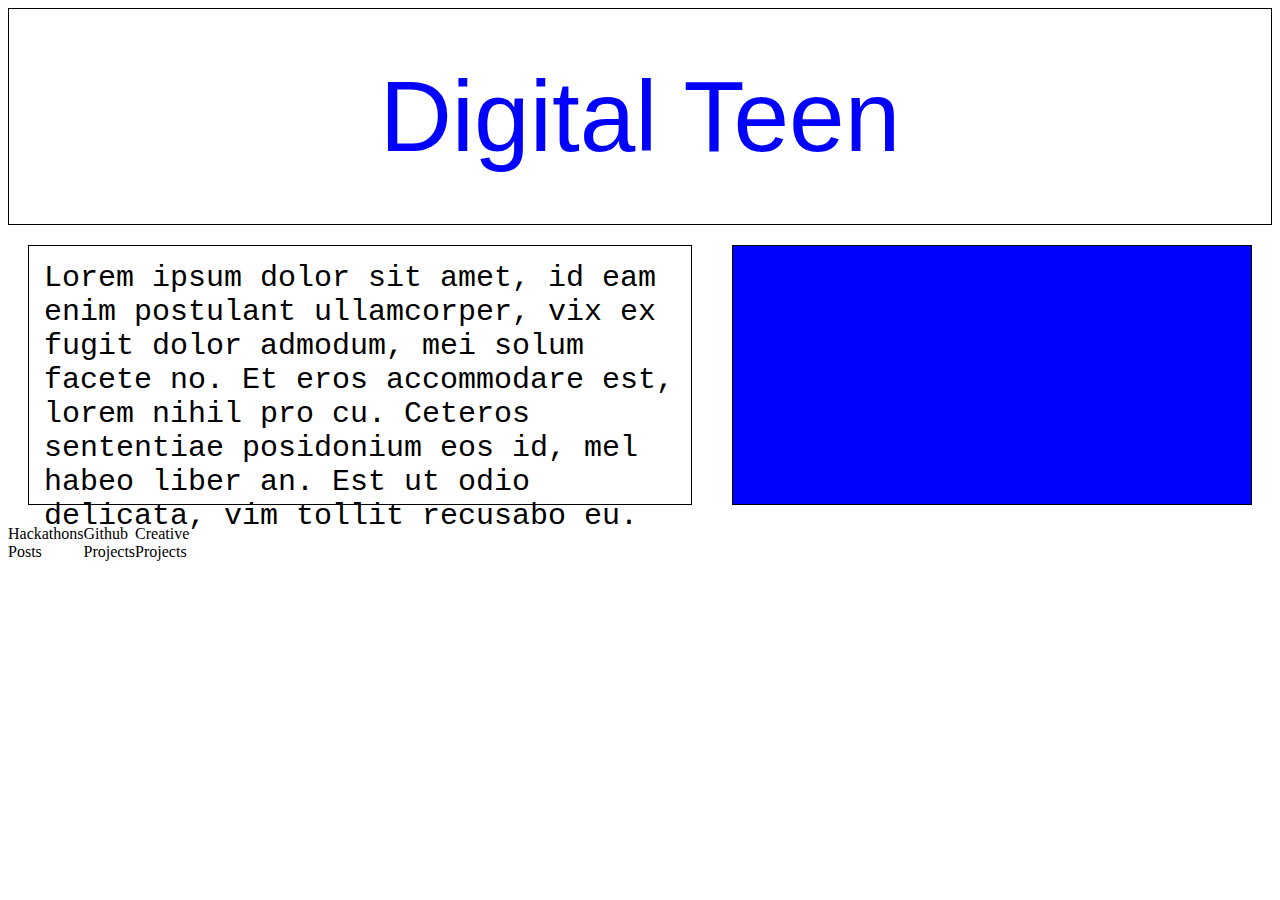
<file: css-practice/index.html>
<link rel="stylesheet" href="css/styles.css">

<!DOCTYPE html>
    <head>
        <meta charset="utf-8">
        <meta name="viewport" content="width=device-with, initial-scale=1">
        <title>Digital Teen</title>
    </head>

    <!--Section 1: Header Title-->
    <header>Digital Teen</header>

    <!--Introductions-->
    <div class='introductions-container'>
        <!--Introduction text-->
        <p>Lorem ipsum dolor sit amet, 
            id eam enim postulant ullamcorper, 
            vix ex fugit dolor admodum, mei solum
            facete no. Et eros accommodare est, 
            lorem nihil pro cu. Ceteros sententiae 
            posidonium eos id, mel habeo liber an. 
            Est ut odio delicata, vim tollit recusabo eu.
        </p>
        <!--Introduction Image-->
        <div class='intro-image'> </div>
    </div>

    <!--Section 2: Projects-->
    <div class="project-container">
        <div class="project-rule" id="p1">Hackathons <br>Posts</div>
        <div class="project-rule" id="p2">Github <br>Projects</div>
        <div class="project-rule" id="p3">Creative <br>Projects</div>
    </div>
    </html>
</file>
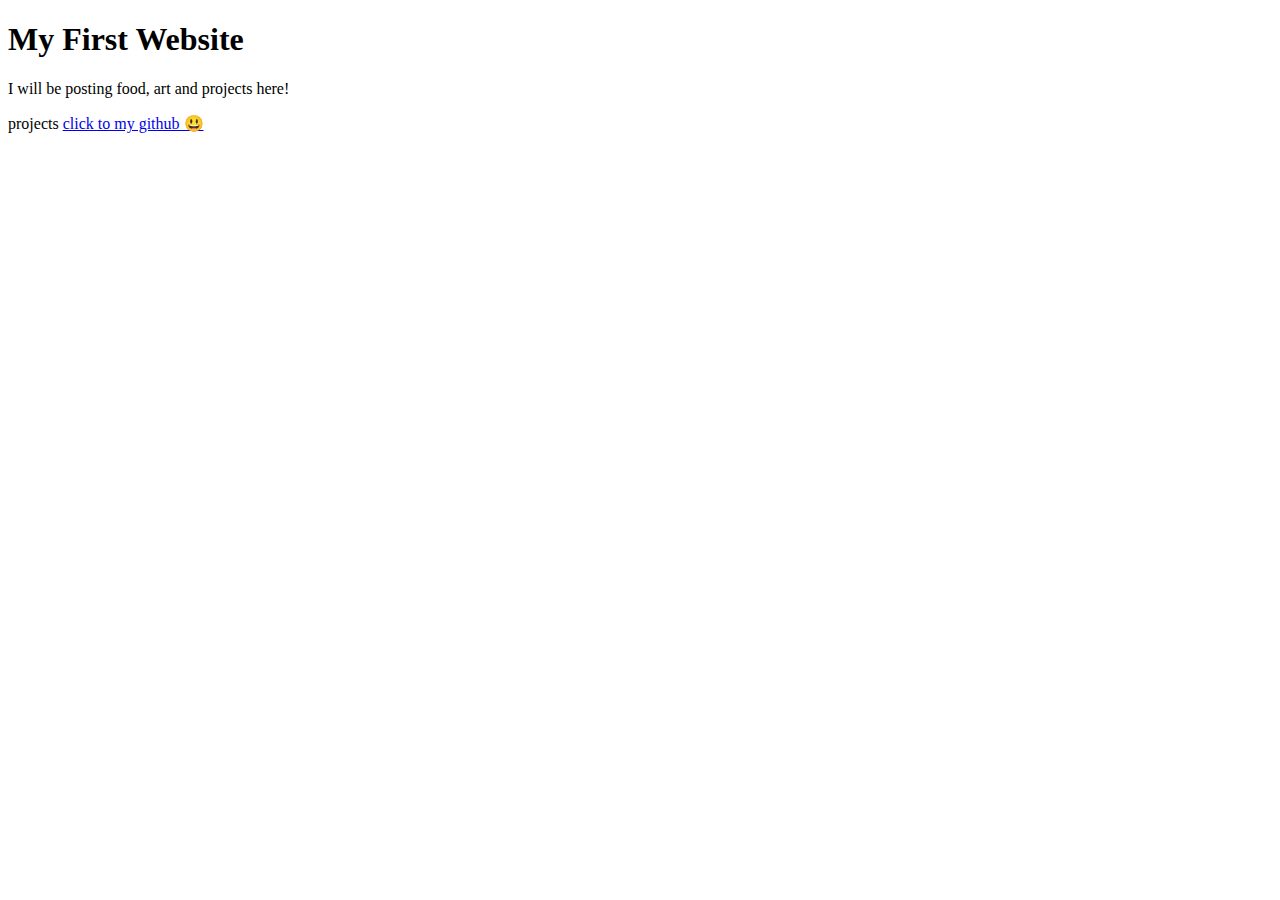
<file: website.html>
<!DOCTYPE html>
<html>
    <head>
        <meta charset="utf-8">
        <meta name="viewport" content="width=device-with, initial-scale=1">
        <title>Famah Website</title>
    </head>
    <body>
        <h1> My First Website </h1>
        <p>
            I will be posting food, art and projects here!
        </p> 
        <p>
            <a>projects</a>
        <a href="https://github.com/342629342" target = "blank">click to my github 😃</a>
        </p>
    </body>
</html>
</file>
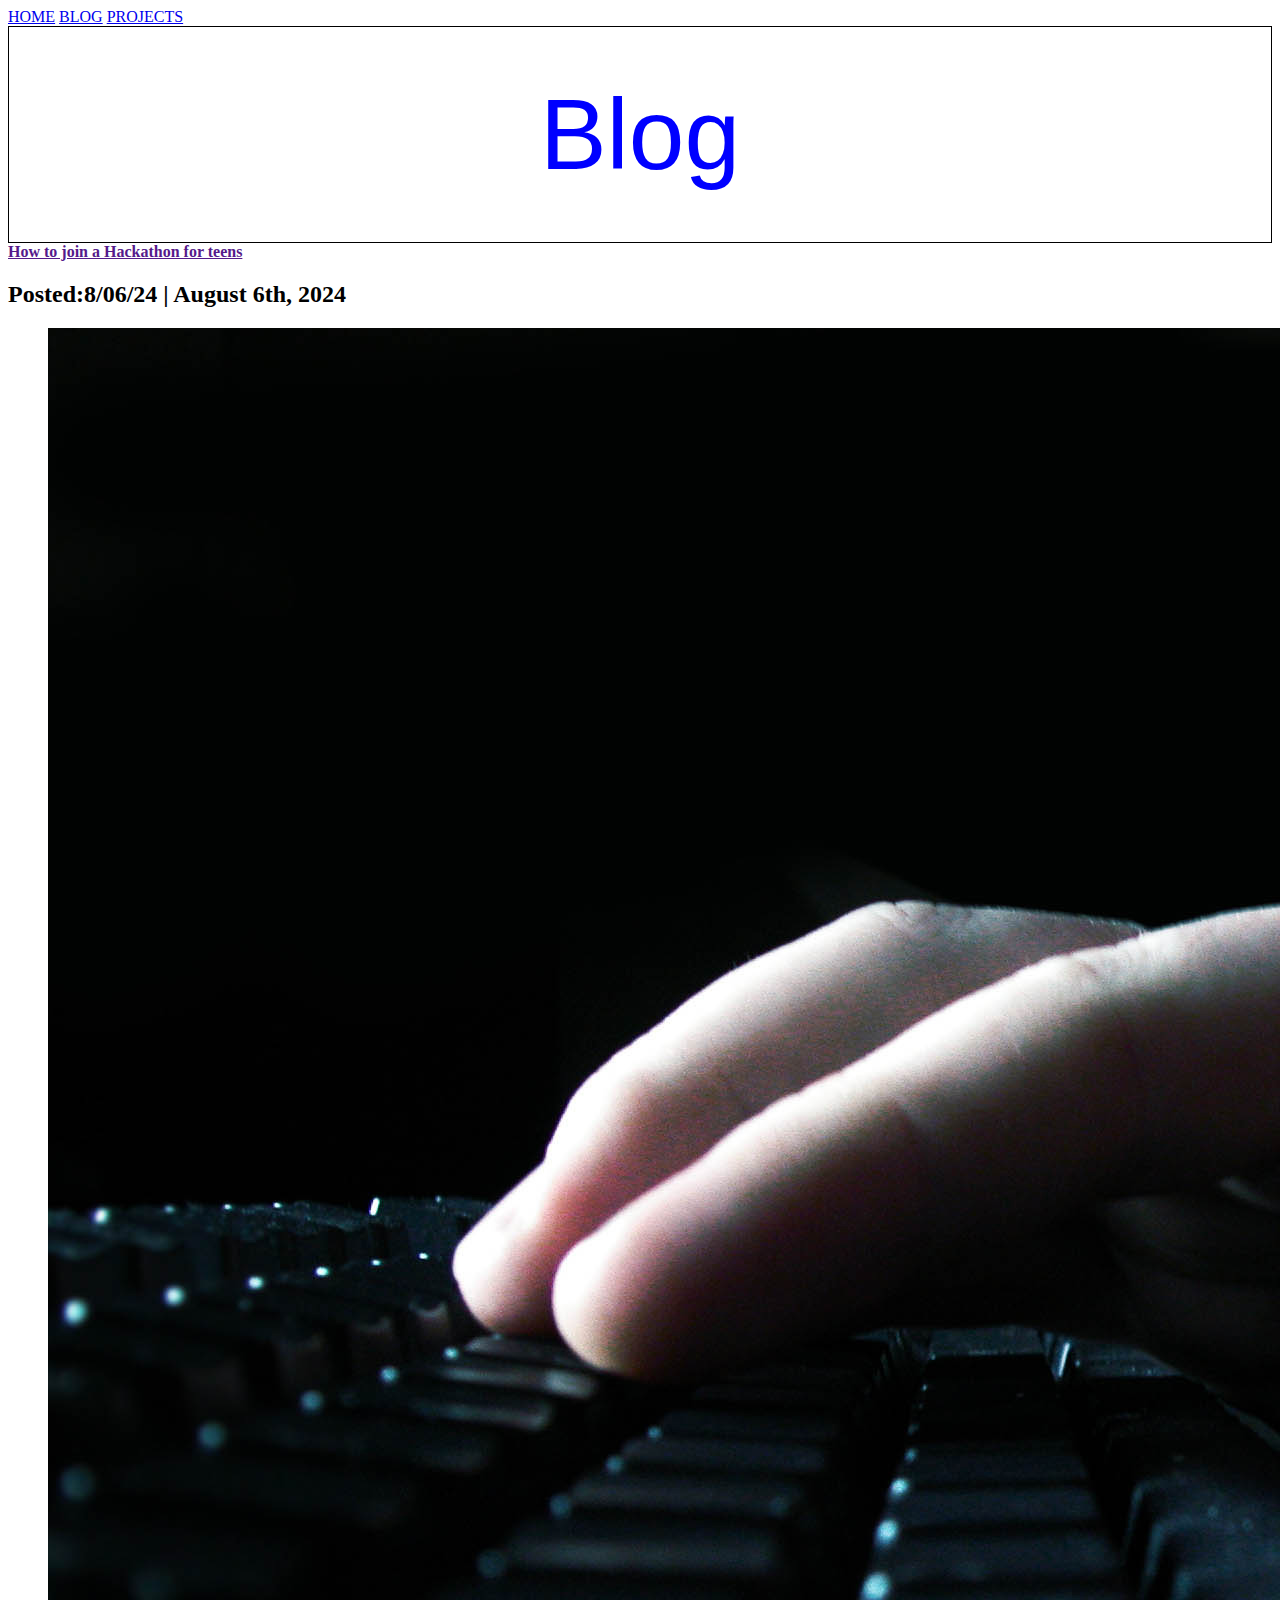
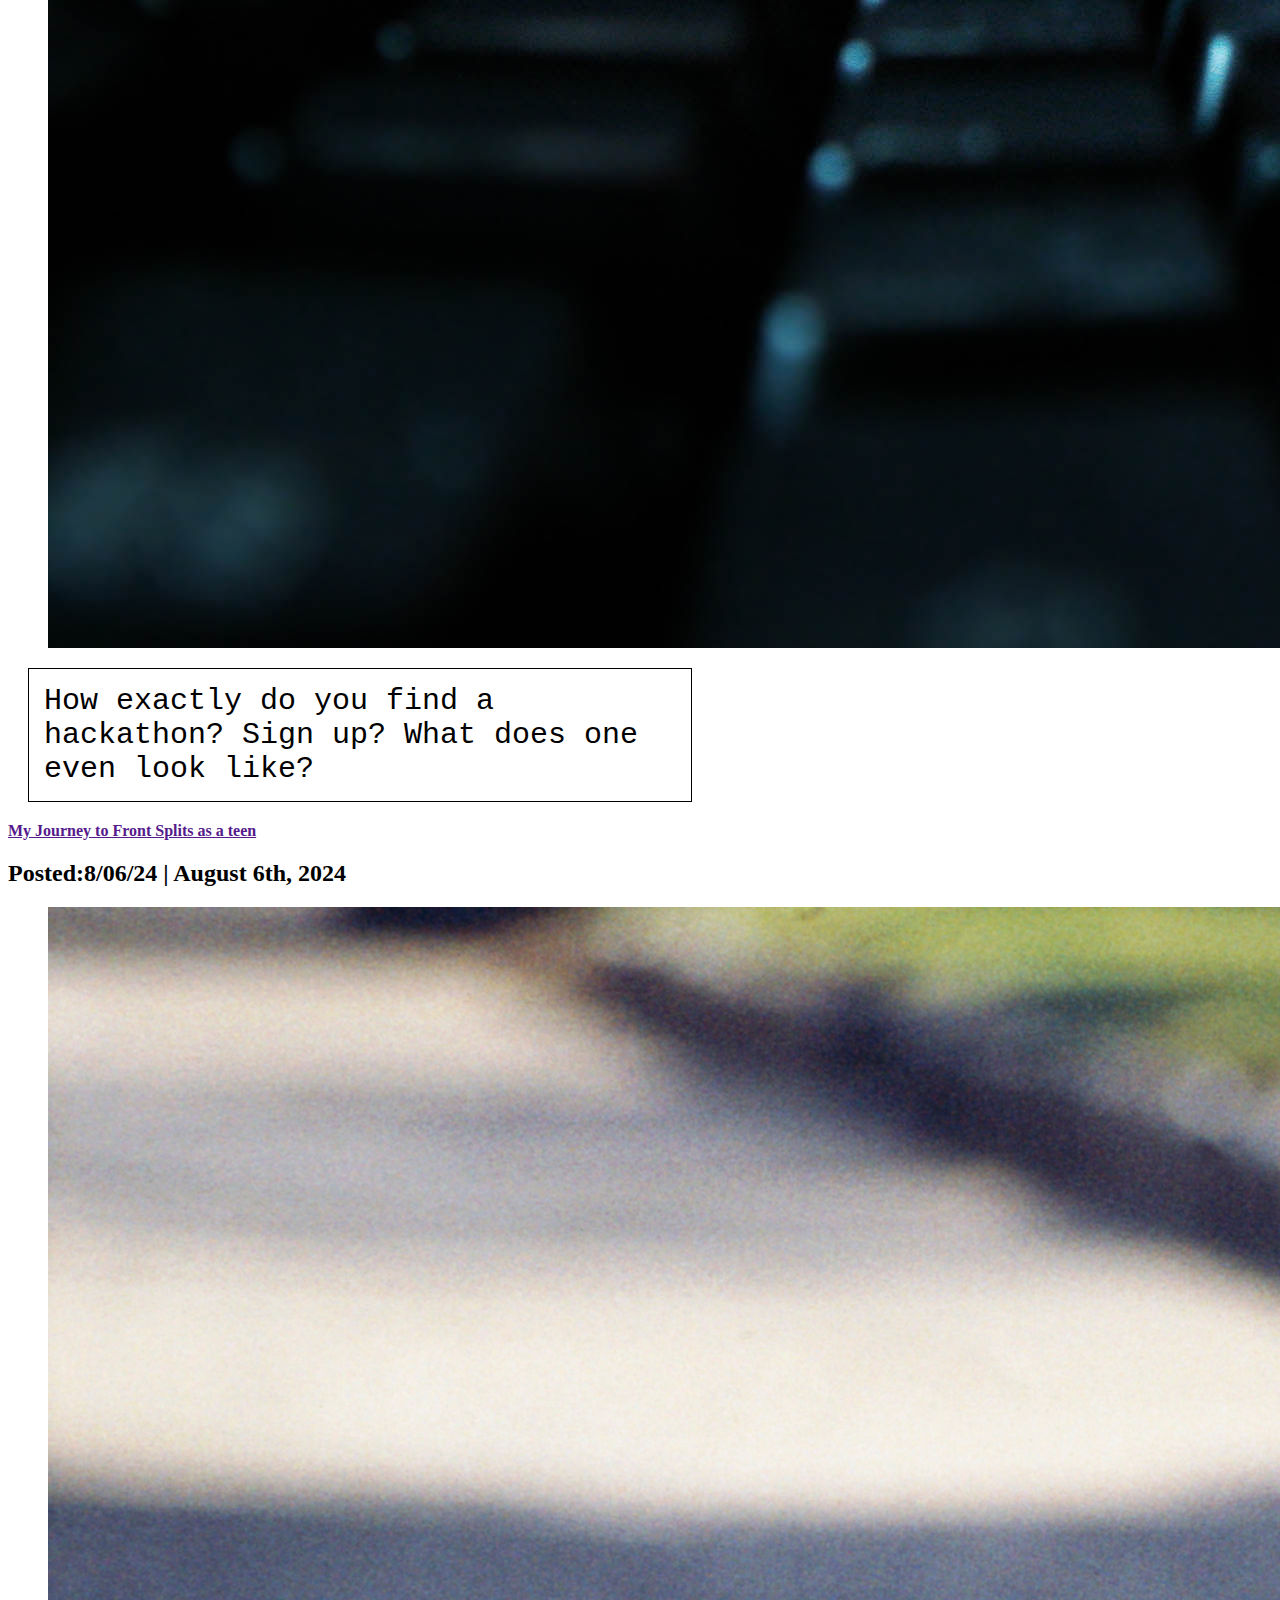
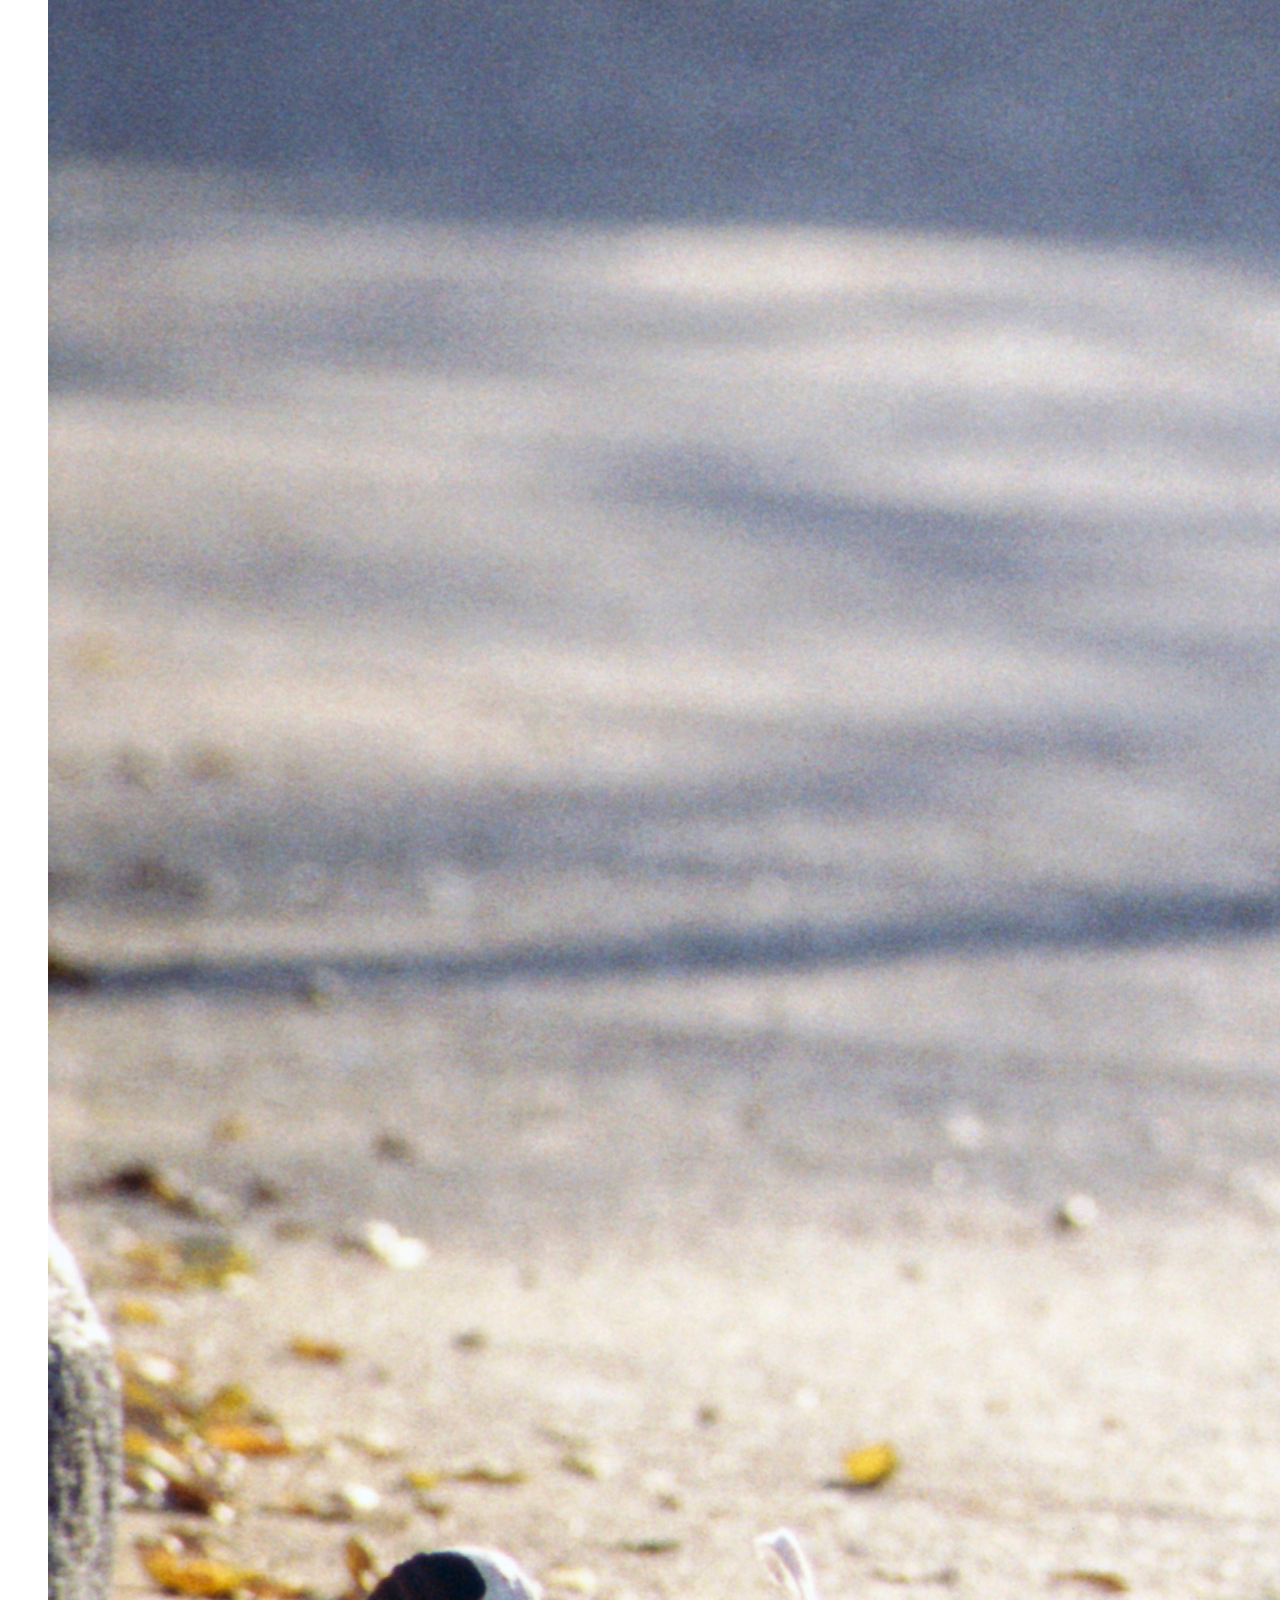
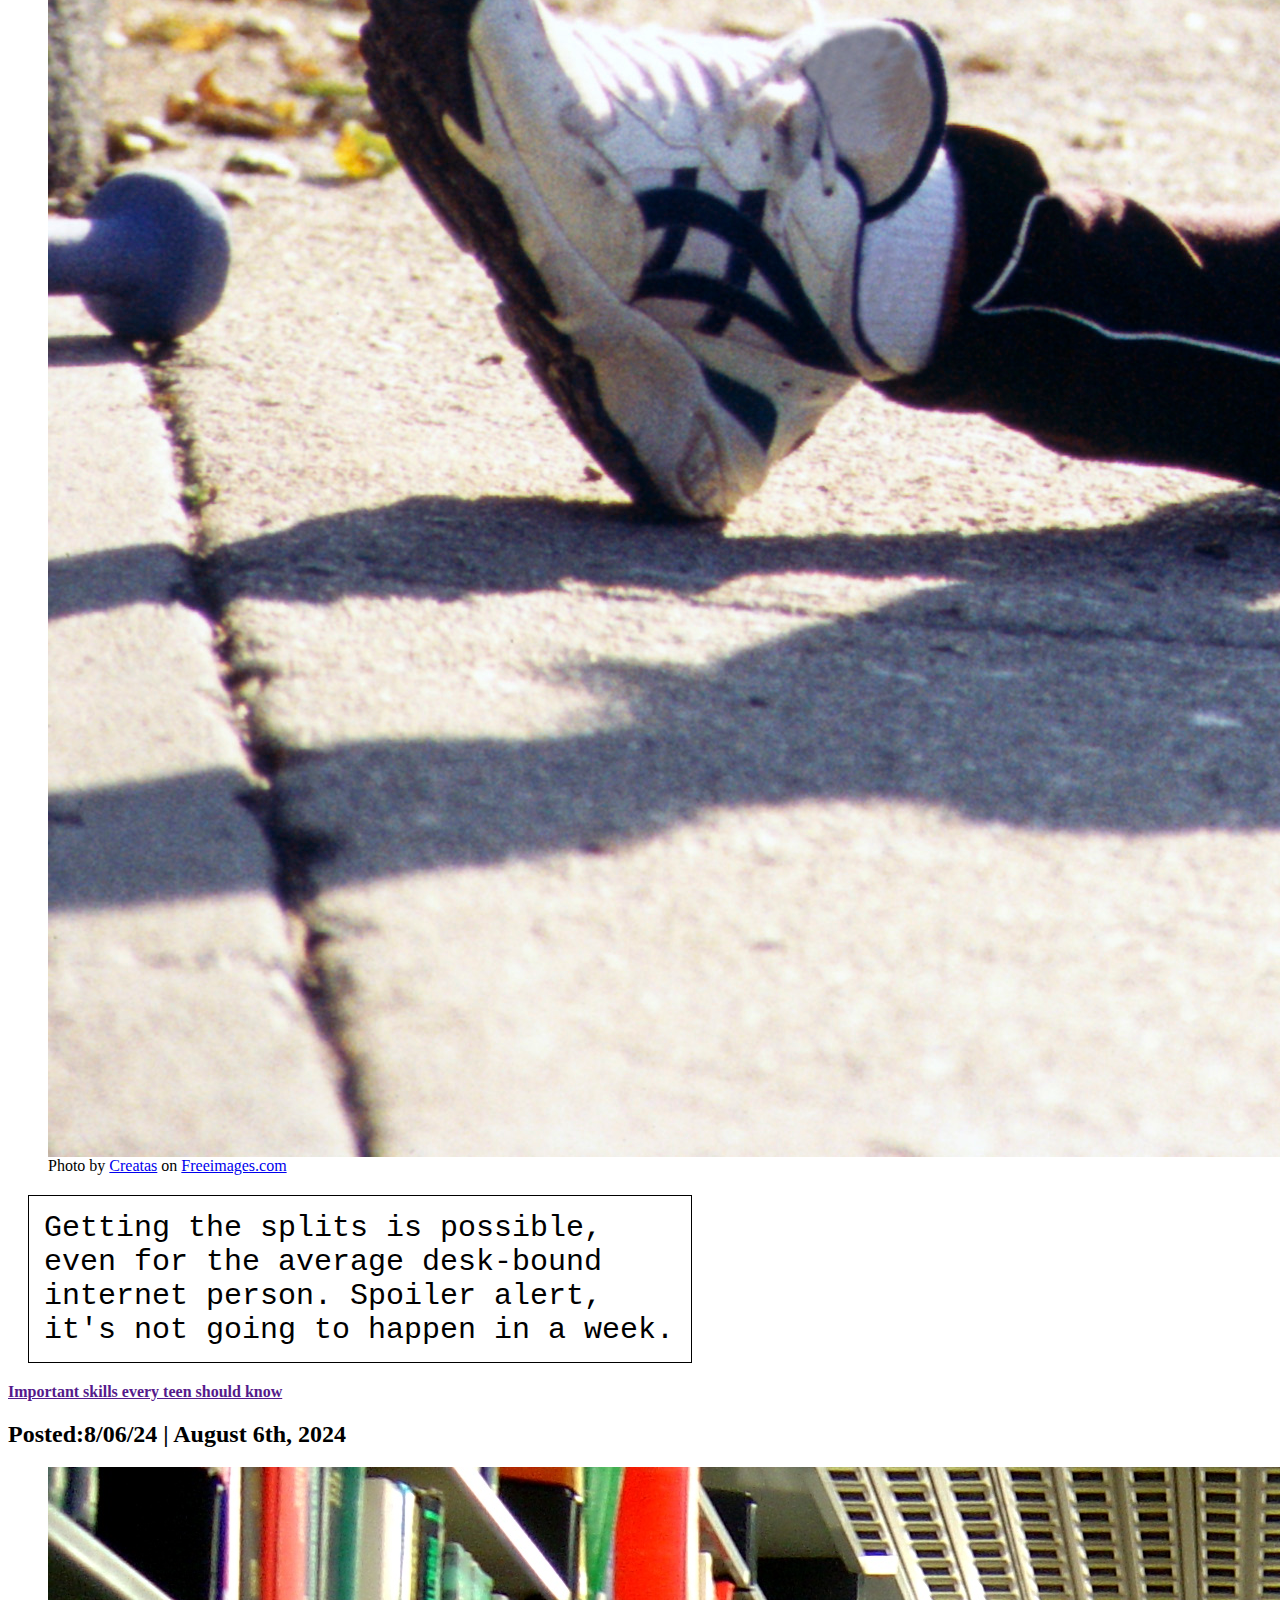
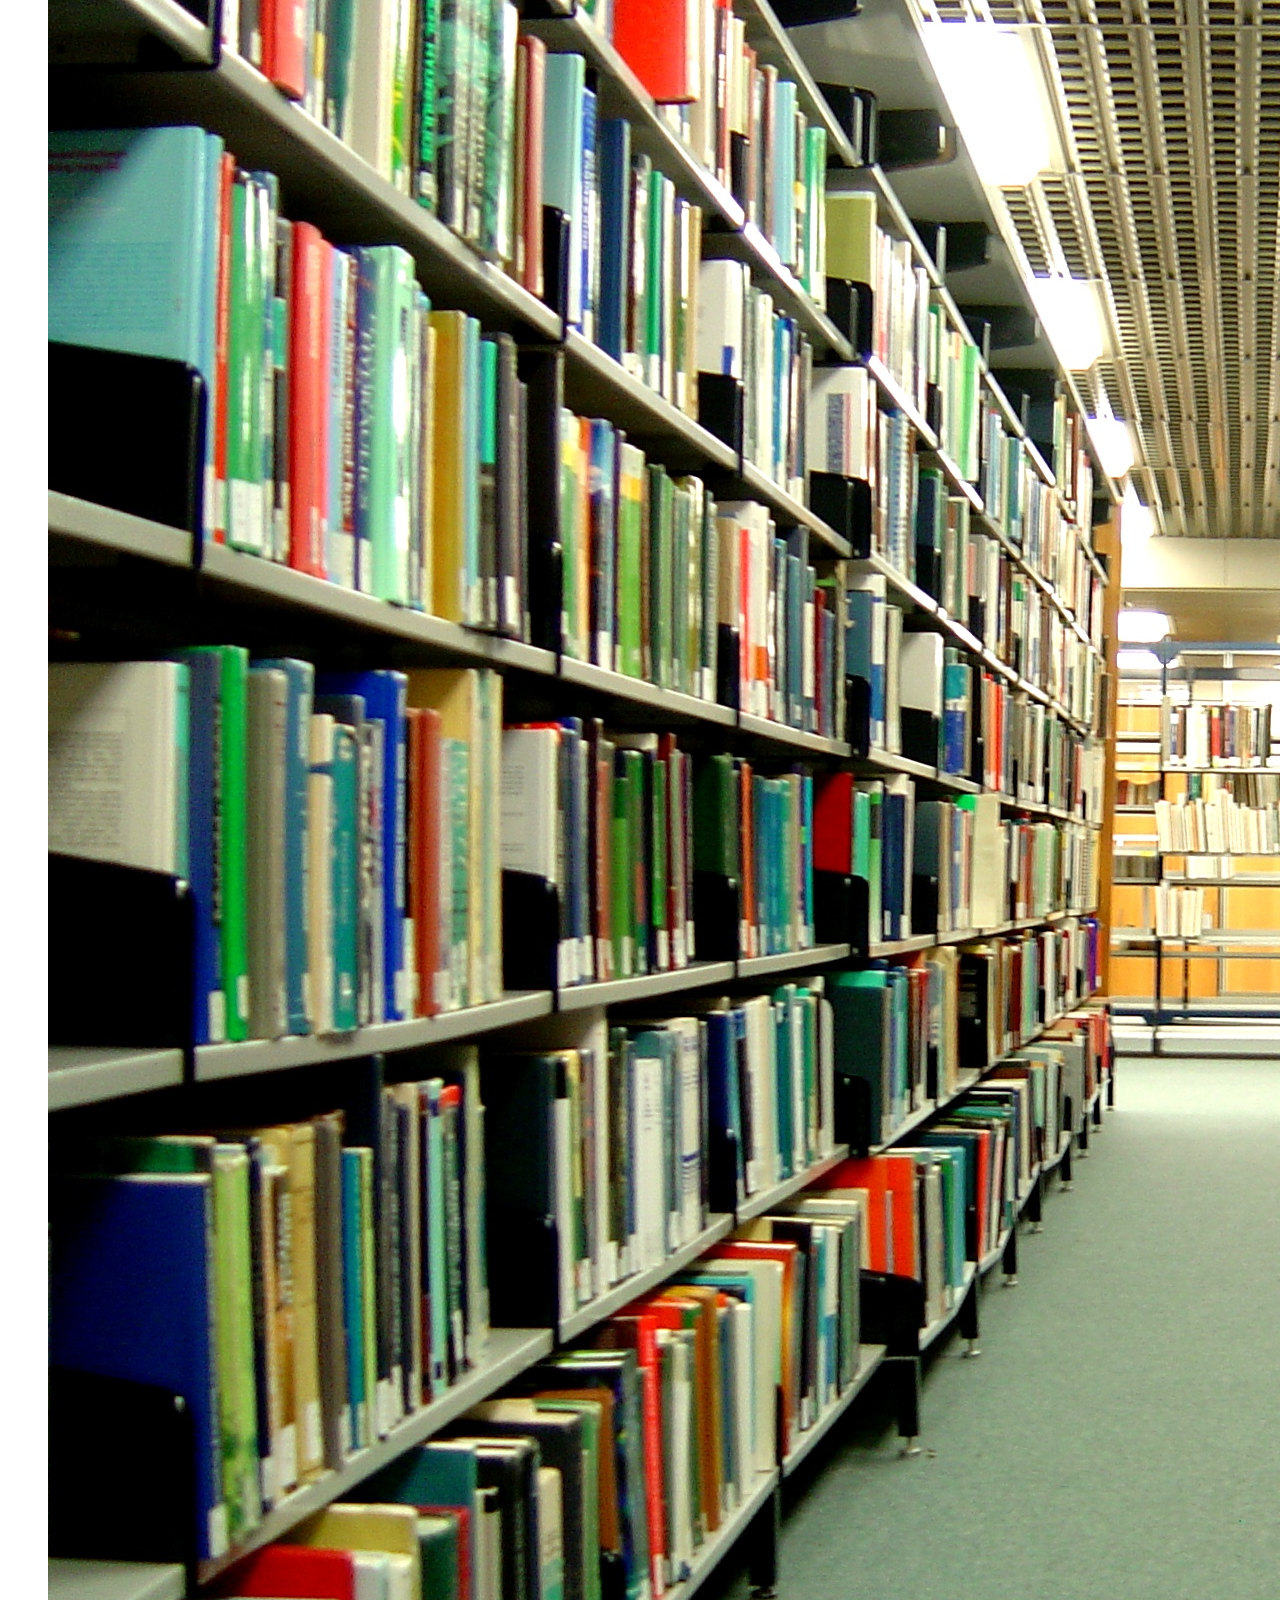
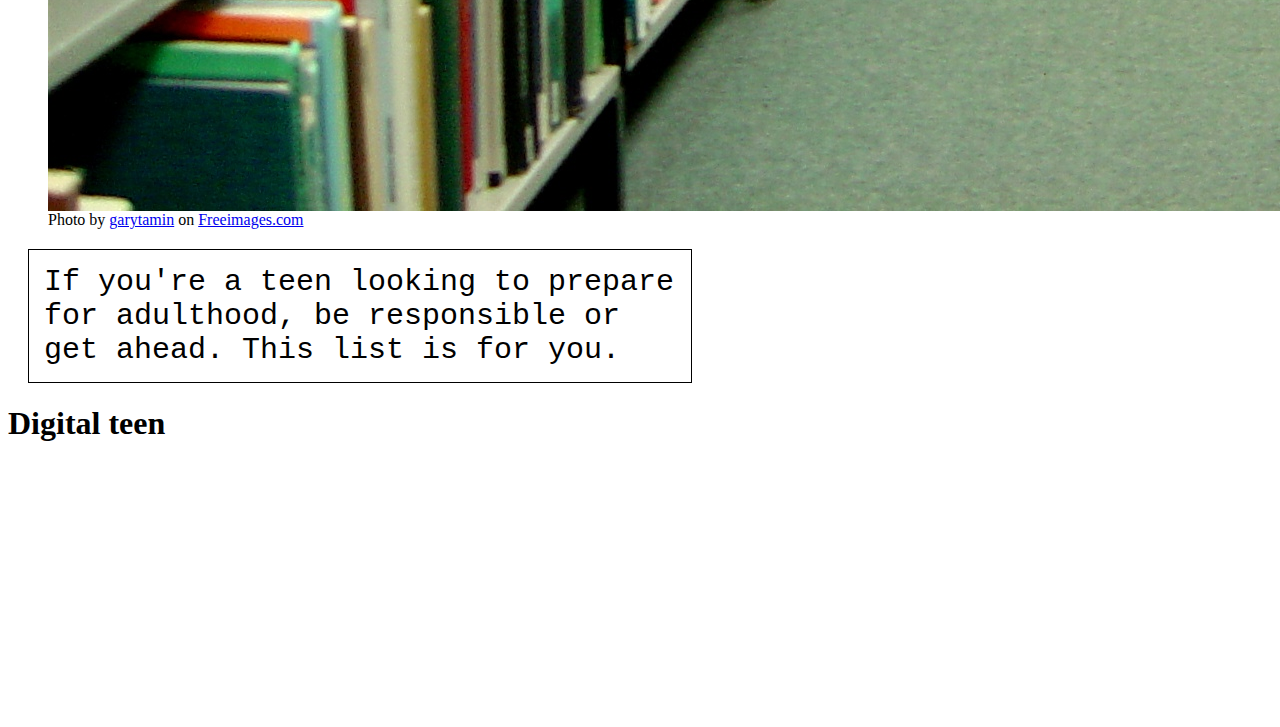
<file: css-practice/blog.html>
<link rel="stylesheet" href="css/styles.css">

<!DOCTYPE html>
    <head>
        <meta charset="utf-8">
        <meta name="viewport" content="width=device-with, initial-scale=1">
        <title>Blog</title>
    </head>

    <!--Section 1: Navbar-->
    <nav>
        <a href="index.html">HOME</a>
        <a href="blog.html">BLOG</a>
        <a href="projects.html">PROJECTS</a>
    </nav>

    <!--Section 2: Header Title-->
    <header>Blog</header>
    <body>
        <!--Container for all Blog Posts-->
        <div class="blog">
            <div class="blog-post">
                <a class="title" href=""><strong>How to join a Hackathon for teens</strong></a>
                <h2><b>Posted:</b>8/06/24 | August 6th, 2024</h2>
                <figure><img src="images/hand_keyboard.jpg" alt="person hand typing at keyboard"></figure>
                <p>How exactly do you find a hackathon? Sign up? What does one even look like?
                </p>
            </div>
            <div class="blog-post">
                <a class="title" href=""><strong>My Journey to Front Splits as a teen</strong></a>
                <h2><b>Posted:</b>8/06/24 | August 6th, 2024</h2>
                <figure><img src="images/women_in_splits.jpg" alt="women in splits outside">
                <figcaption>Photo by <a href="/photographer/creatas-83856">Creatas</a> on <a href="/">Freeimages.com</a></figcaption></figure>
                <p>Getting the splits is possible, even for the average desk-bound internet person. Spoiler alert, it's not going to happen in a week.</p>
            </div>
            <div class="blog-post">
                <a class="title" href=""><strong> Important skills every teen should know</strong></a>
                <h2><b>Posted:</b>8/06/24 | August 6th, 2024</h2>
                <figure><img src="images/books.jpg" alt="shelves of books">
                <figcaption>Photo by <a href="/Photo by <a href="/photographer/garytamin-39836">garytamin</a> on <a href="/">Freeimages.com</a></figcaption></figure>
                <p>If you're a teen looking to prepare for adulthood, be responsible or get ahead. This list is for you.</p>
            </div>
        </div>
    </body>
    <!--Section 3: Footer-->
    <footer>
    <!--Logo-->
        <h1>Digital teen</h1>
        <a href="https://github.com/342629342">
        <img src="images/github_logo2.png" alt="Github logo">
        </a>
    </footer>
</html>
</file>
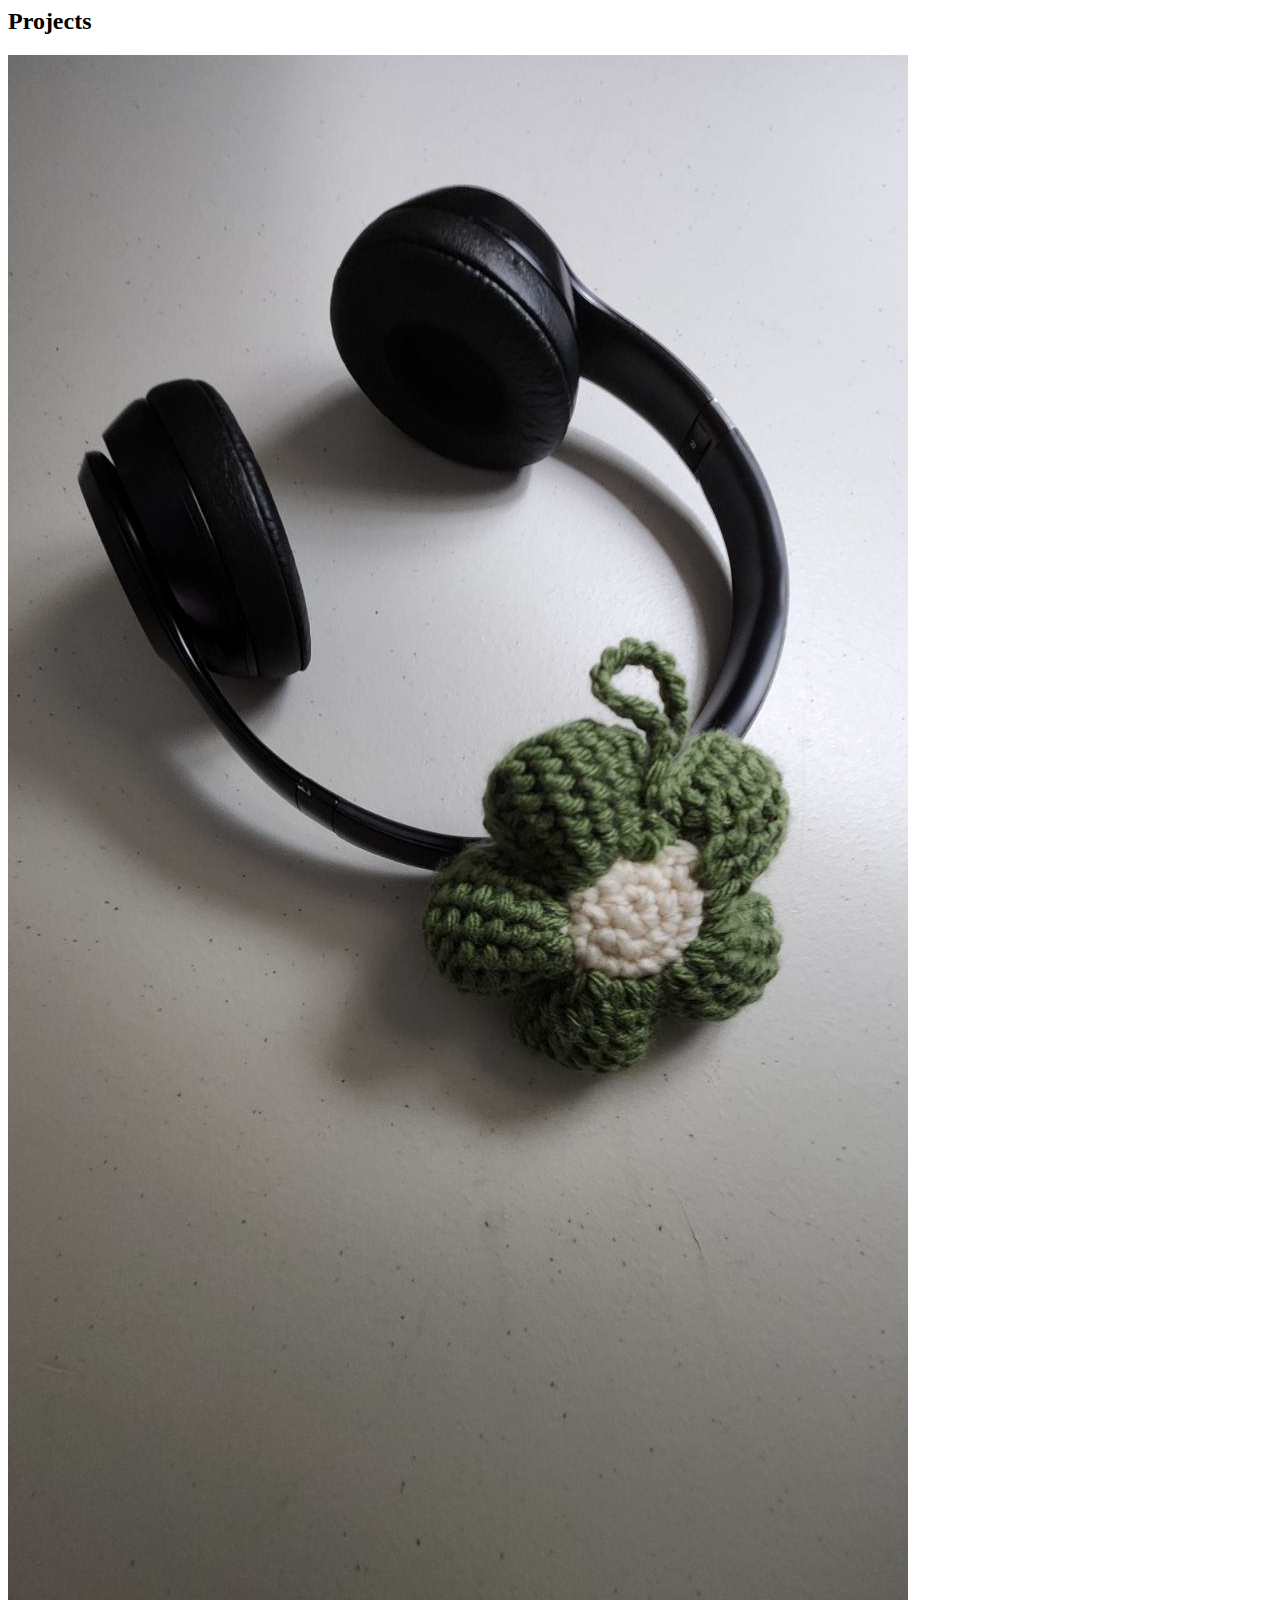
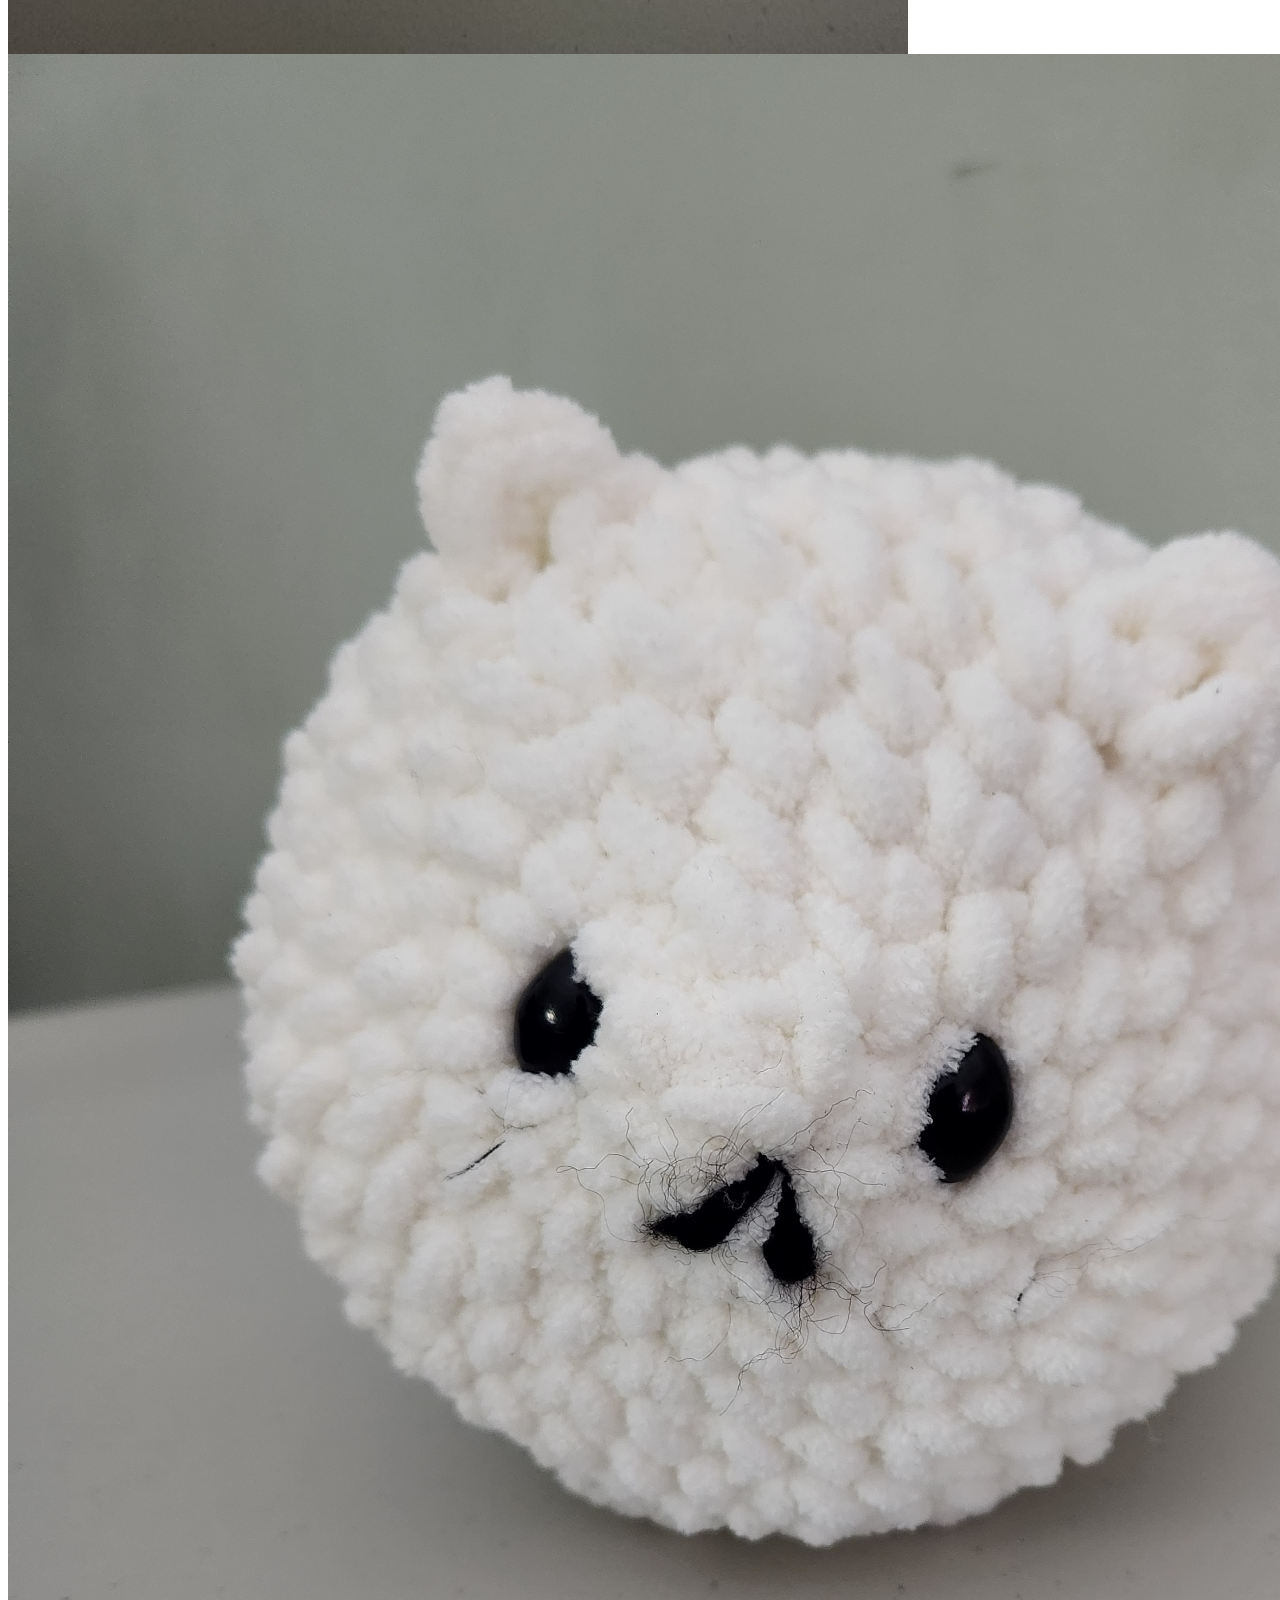
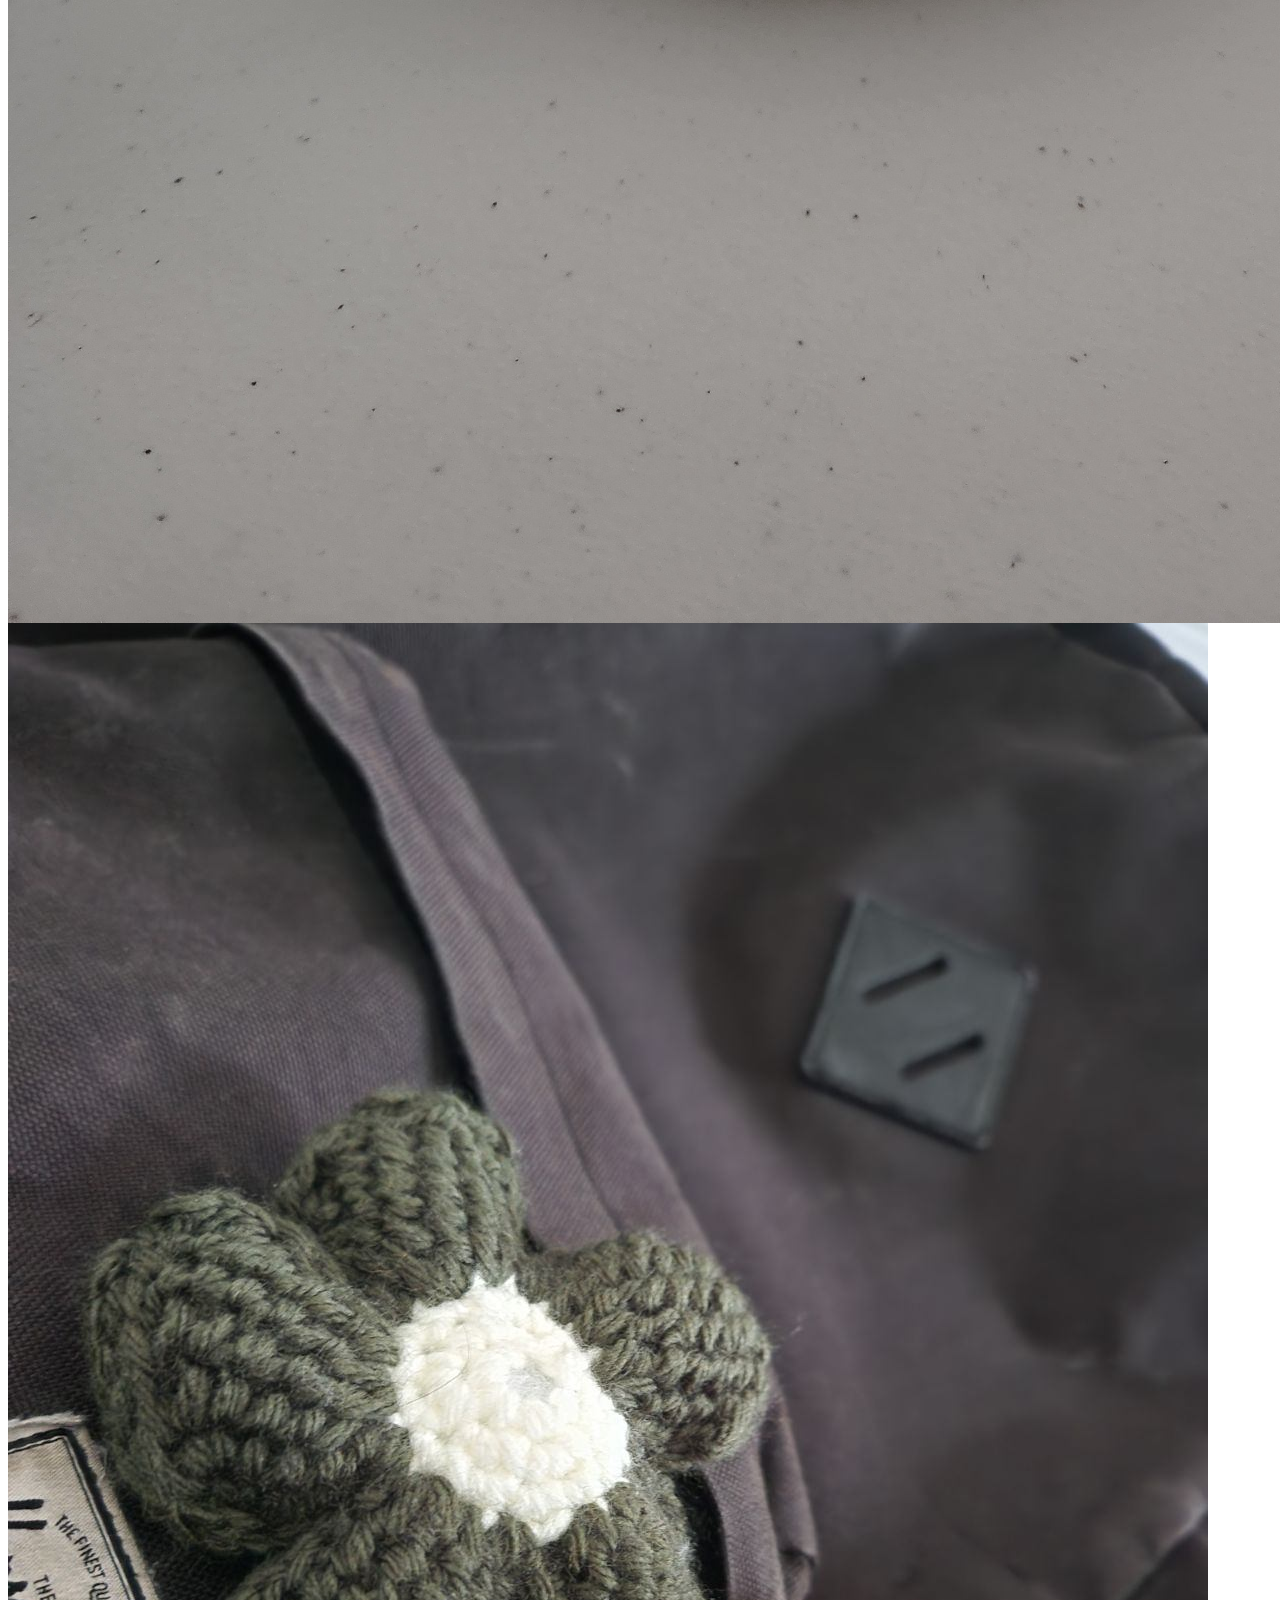
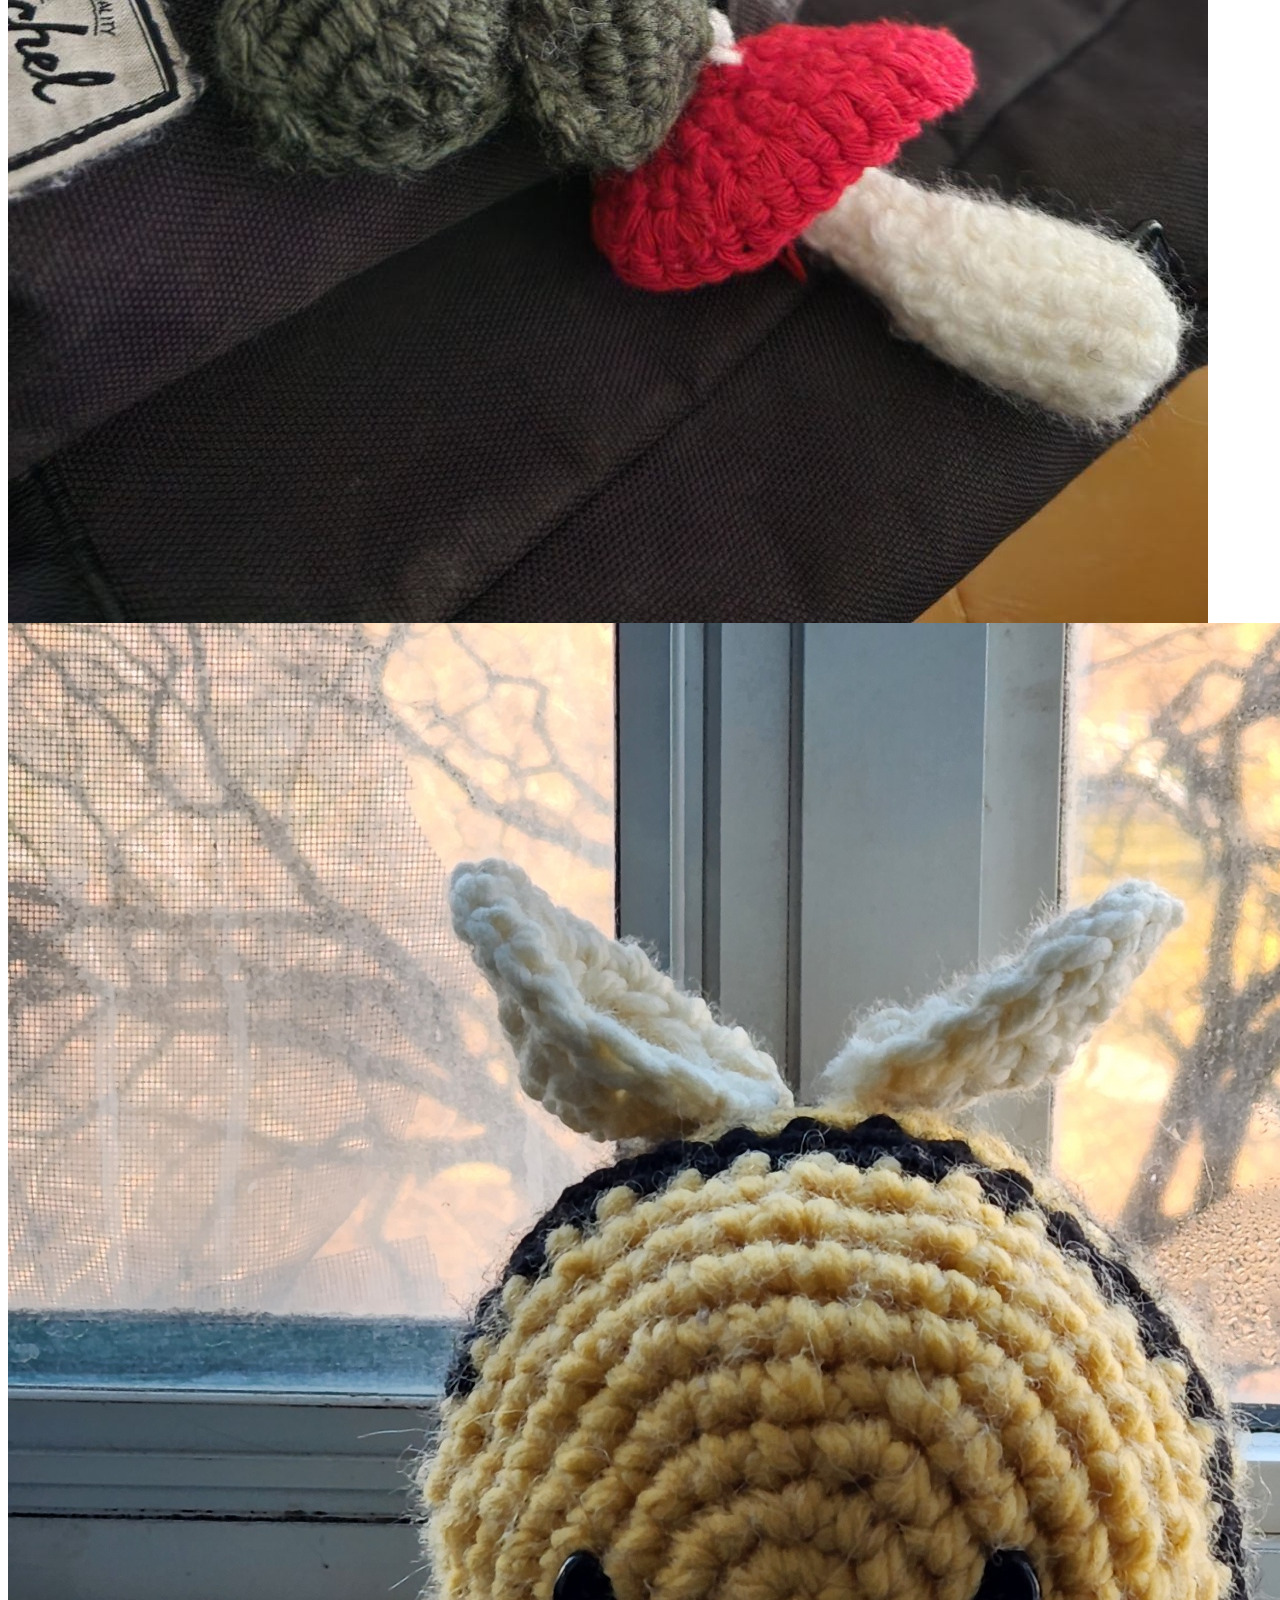
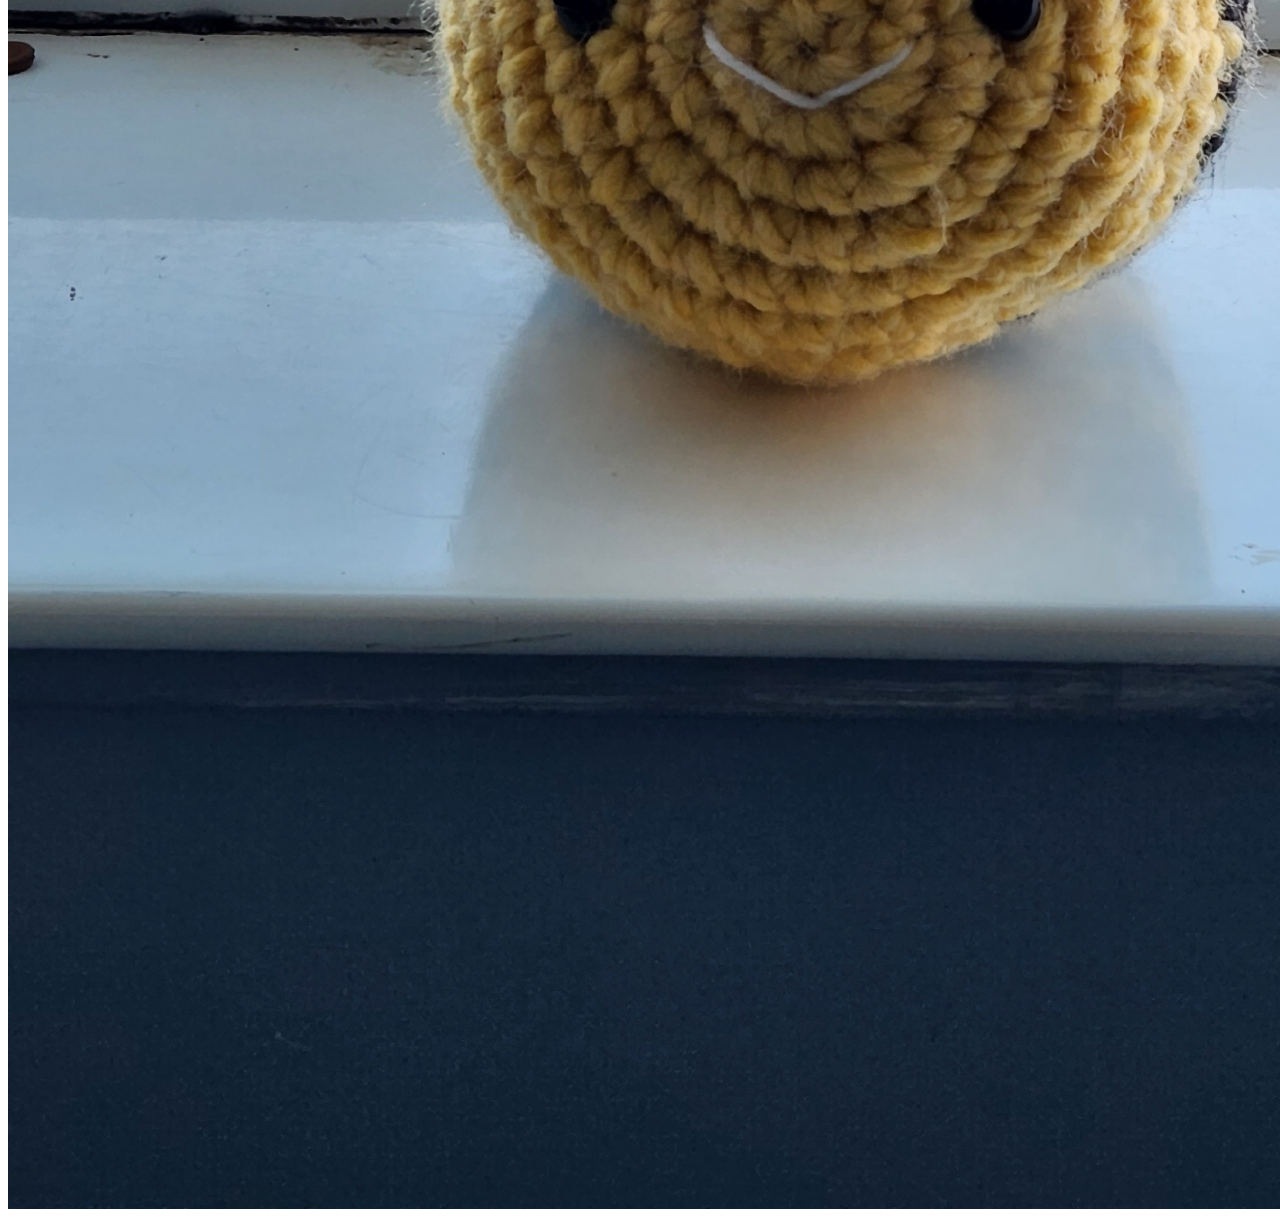
<file: css-practice/crochet.html>
<link rel="stylesheet" href="css/styles.css">
<!DOCTYPE html>
    <head>
        <meta charset="utf-8">
        <meta name="viewport" content="width=device-with, initial-scale=1">
        <link rel="stylesheet" href="css/styles.css">
        <title>Famah-Crochet</title>
    </head>

    <h2 class="section-heading">Projects</h2>
    <div class="crochet-images image-grid">
        <img src="crochet_images/crochet_flower.jpg" alt="crochet flower">
        <img src="crochet_images/crochet_cat.jpg" alt="crochet flower">
        <img src="crochet_images/crochet_mushroom&flower.jpg" alt="crochet flower">
        <img src="crochet_images/crochet_bumblebee.jpg" alt="crochet flower">
     </div>
</file>
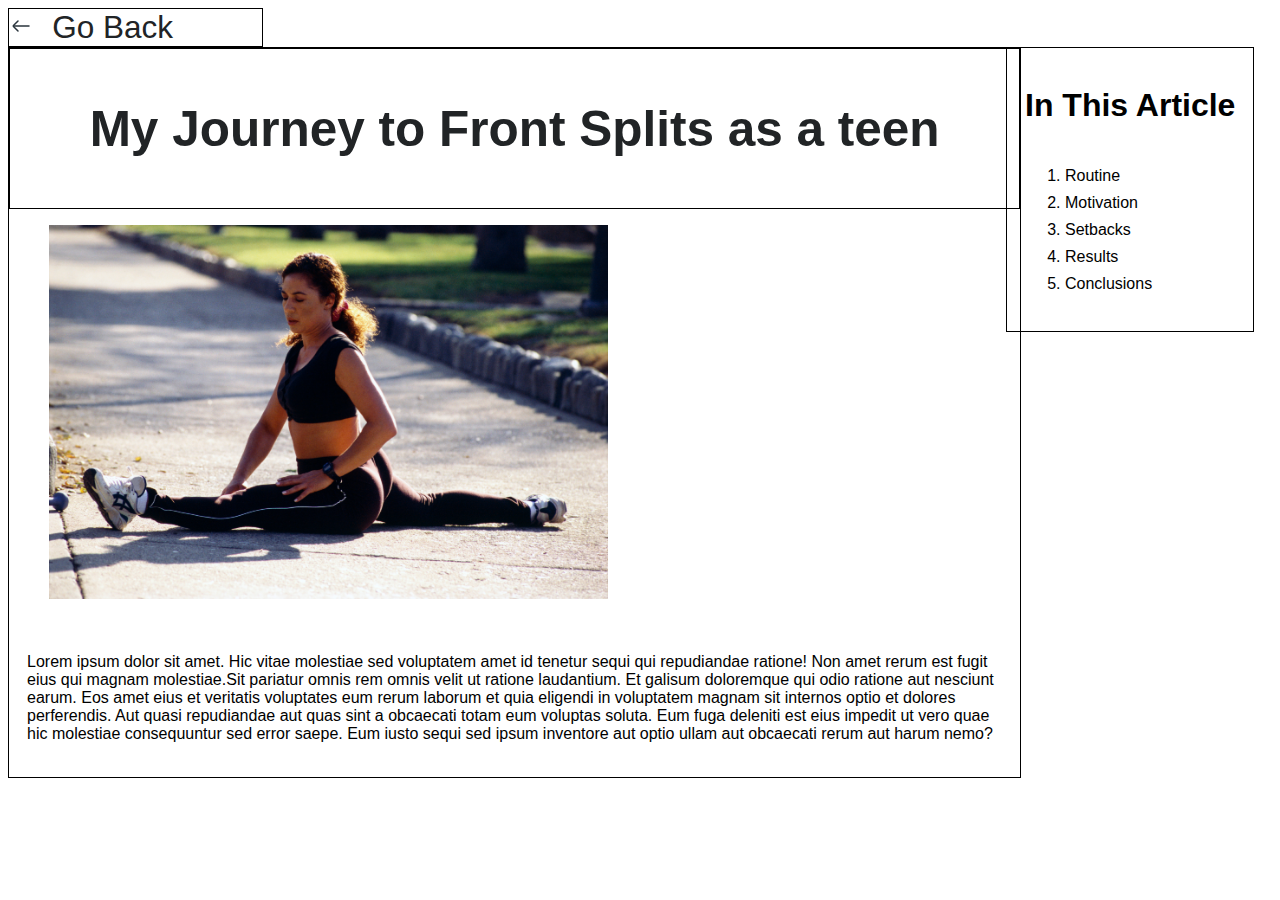
<file: css-practice/front_splits.html>
<!DOCTYPE html>
<html lang="en">
    <head>
        <link rel="stylesheet" href="css/posts.css">
        <meta charset="utf-8">
        <meta name="viewport" content="width=device-width, initial-scale=1.0">
        <title>Digital Teen</title>
    </head>
    <body>
        <div class="back">
            <a href="posts.html"><svg fill="none" height="24" viewBox="0 0 24 24" width="24" xmlns="http://www.w3.org/2000/svg"><g stroke="#2a353d" stroke-linecap="round" stroke-linejoin="round" stroke-width="1.5"><path d="m5 12 15-.0002"/><path d="m9 6.99988-4.29289 4.29292c-.33334.3333-.5.5-.5.7071s.16666.3738.5.7071l4.29289 4.2929"/></g></svg></a>
            <a href="posts.html">Go Back</a>
        </div>
        <div class="content">
            <h1>In This Article</h1>
            <ol>
                <li>Routine</li>
                <li>Motivation</li>
                <li>Setbacks</li>
                <li>Results</li>
                <li>Conclusions</li>
            </ol>
        </div>
        <div class="article-body">
            <header>My Journey to Front Splits as a teen</header>
            <figure><img src="images/women_in_splits.jpg"></figure>
            <p>
                Lorem ipsum dolor sit amet. Hic vitae molestiae sed voluptatem
                amet id tenetur sequi qui repudiandae ratione! Non amet rerum est
                fugit eius qui magnam molestiae.Sit pariatur omnis rem omnis 
                velit ut ratione laudantium. Et galisum doloremque qui odio ratione aut nesciunt earum.
                Eos amet eius et veritatis voluptates eum rerum laborum et quia eligendi in voluptatem 
                magnam sit internos optio et dolores perferendis. Aut quasi repudiandae aut quas sint a obcaecati totam eum voluptas soluta. Eum fuga deleniti est eius impedit ut vero quae hic molestiae consequuntur sed error saepe. Eum iusto sequi sed ipsum inventore aut optio ullam aut obcaecati rerum aut harum nemo?
            </p>
        </div>
    </body>
</html>
</file>
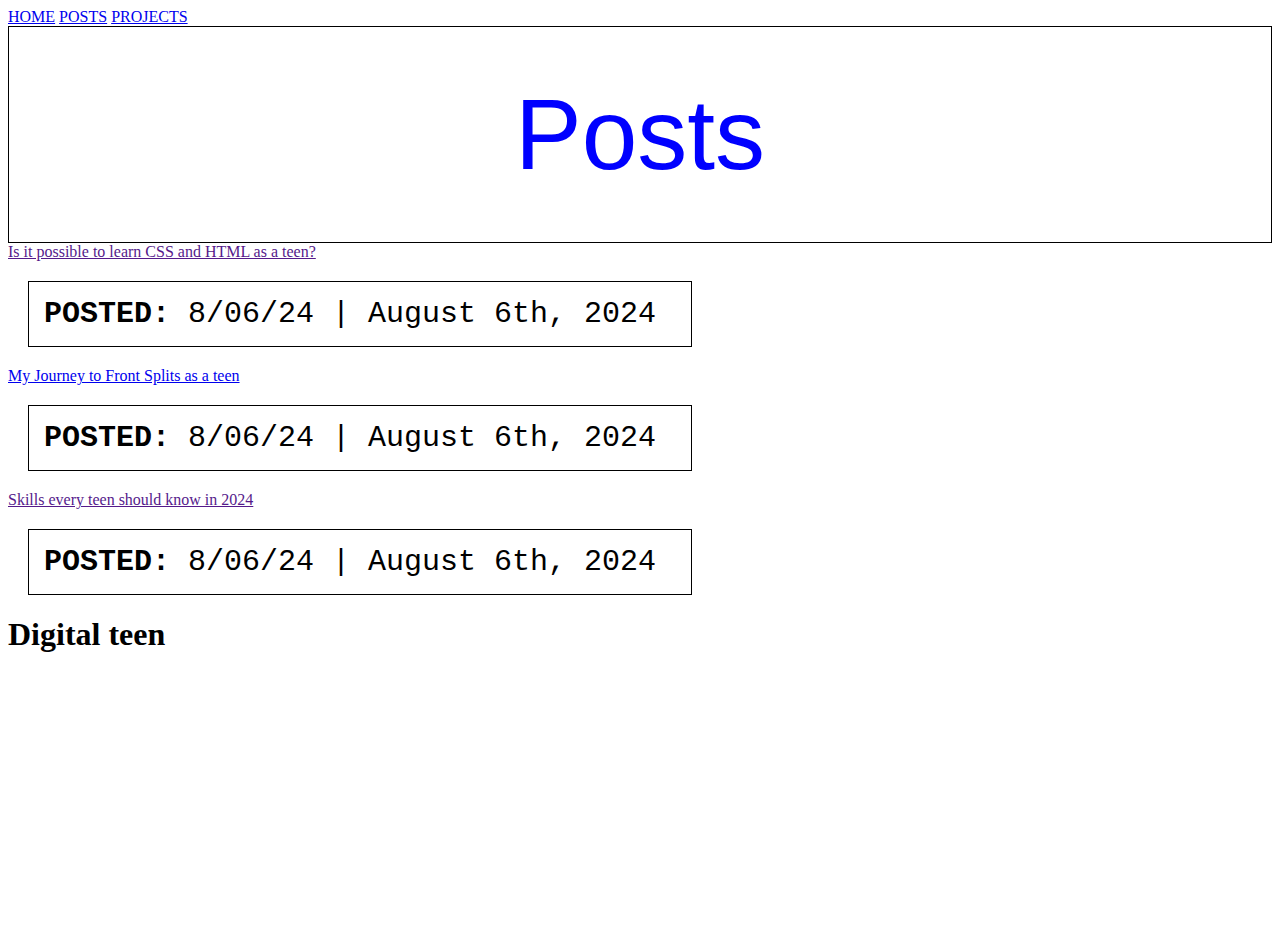
<file: css-practice/posts.html>
<!DOCTYPE html>
<html lang="en">
    <head>
        <link rel="stylesheet" href="css/styles.css">
        <meta charset="utf-8">
        <meta name="viewport" content="width=device-with, initial-scale=1.0">
        <title>Digital Teen Blog</title>
    </head>
    <body>
        <!--Section 1: Navbar-->
        <nav>
            <a href="index.html">HOME</a>
            <a href="posts.html">POSTS</a>
            <a href="projects.html">PROJECTS</a>
        </nav>

        <!--Section 2: Header Title-->
        <header>Posts</header>
            <div class="blog-container">
                <div class="blog-post1">
                    <a href="">Is it possible to learn CSS and HTML as a teen?</a>
                    <p><b>POSTED:</b> 8/06/24 | August 6th, 2024</p>
                </div>
                <div class="blog-post1">
                    <a href="front_splits.html">My Journey to Front Splits as a teen</a>
                    <p><b>POSTED:</b> 8/06/24 | August 6th, 2024</p>
                </div>
                <div class="blog-post1">
                    <a href="">Skills every teen should know in 2024</a>
                    <p><b>POSTED:</b> 8/06/24 | August 6th, 2024</p>
                </div>
            </div>
    </body>
    <!--Section 3: Footer-->
    <footer>
    <!--Logo-->
        <h1>Digital teen</h1>
        <a href="https://github.com/342629342">
        <img src="images/github_logo2.png" alt="Github logo">
        </a>
    </footer>
</html>
</file>
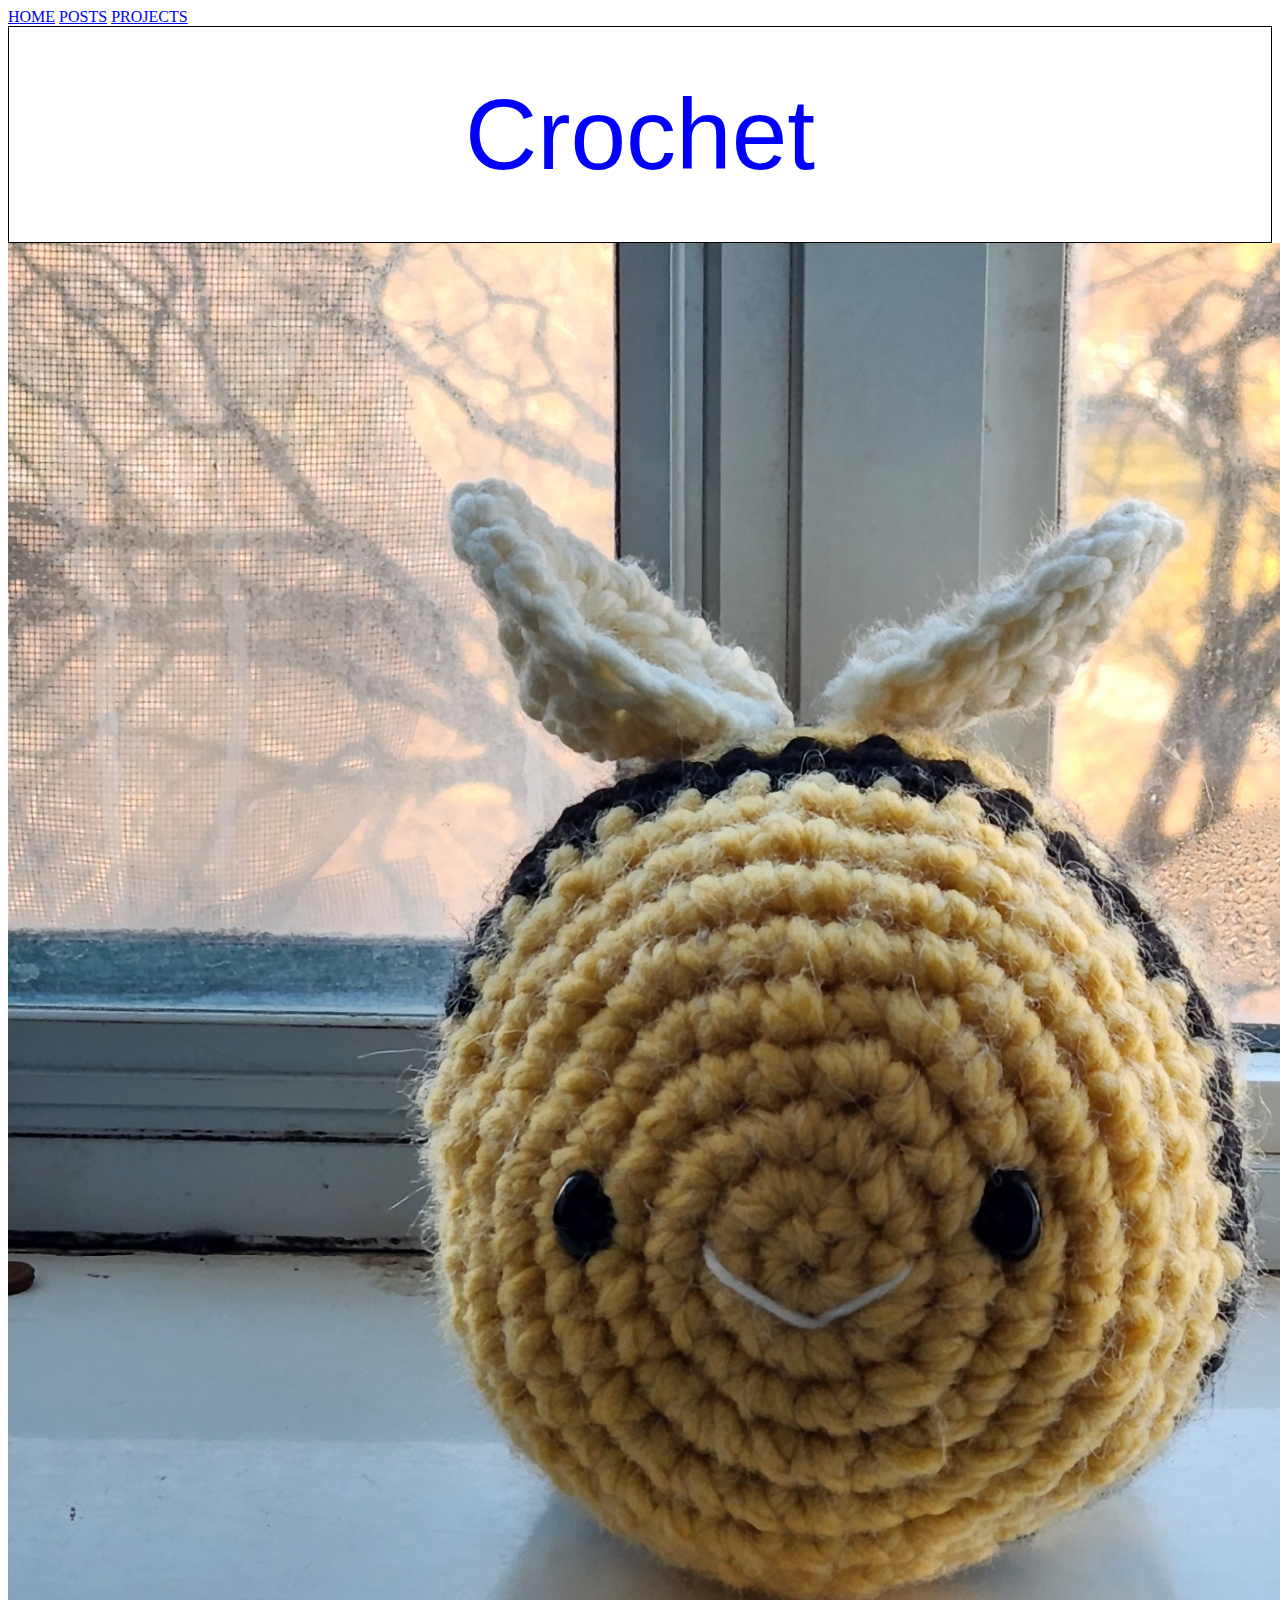
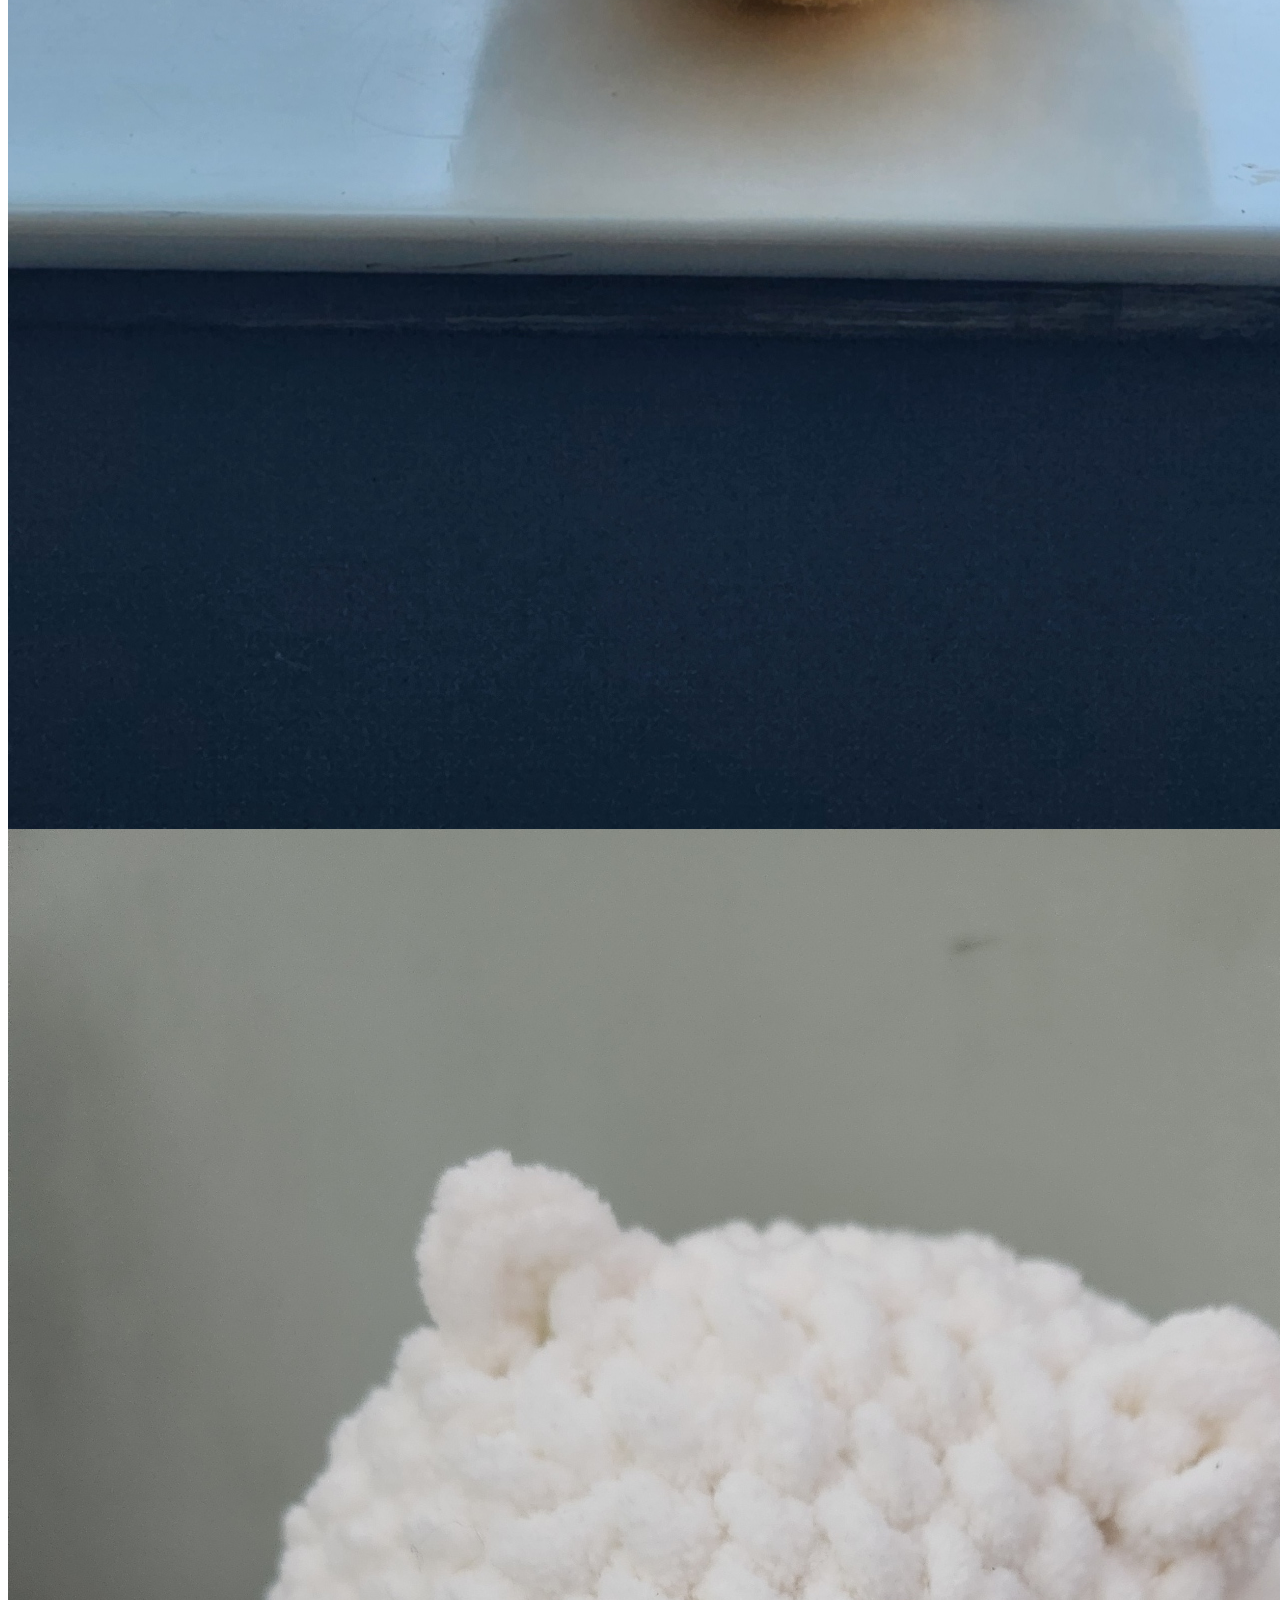
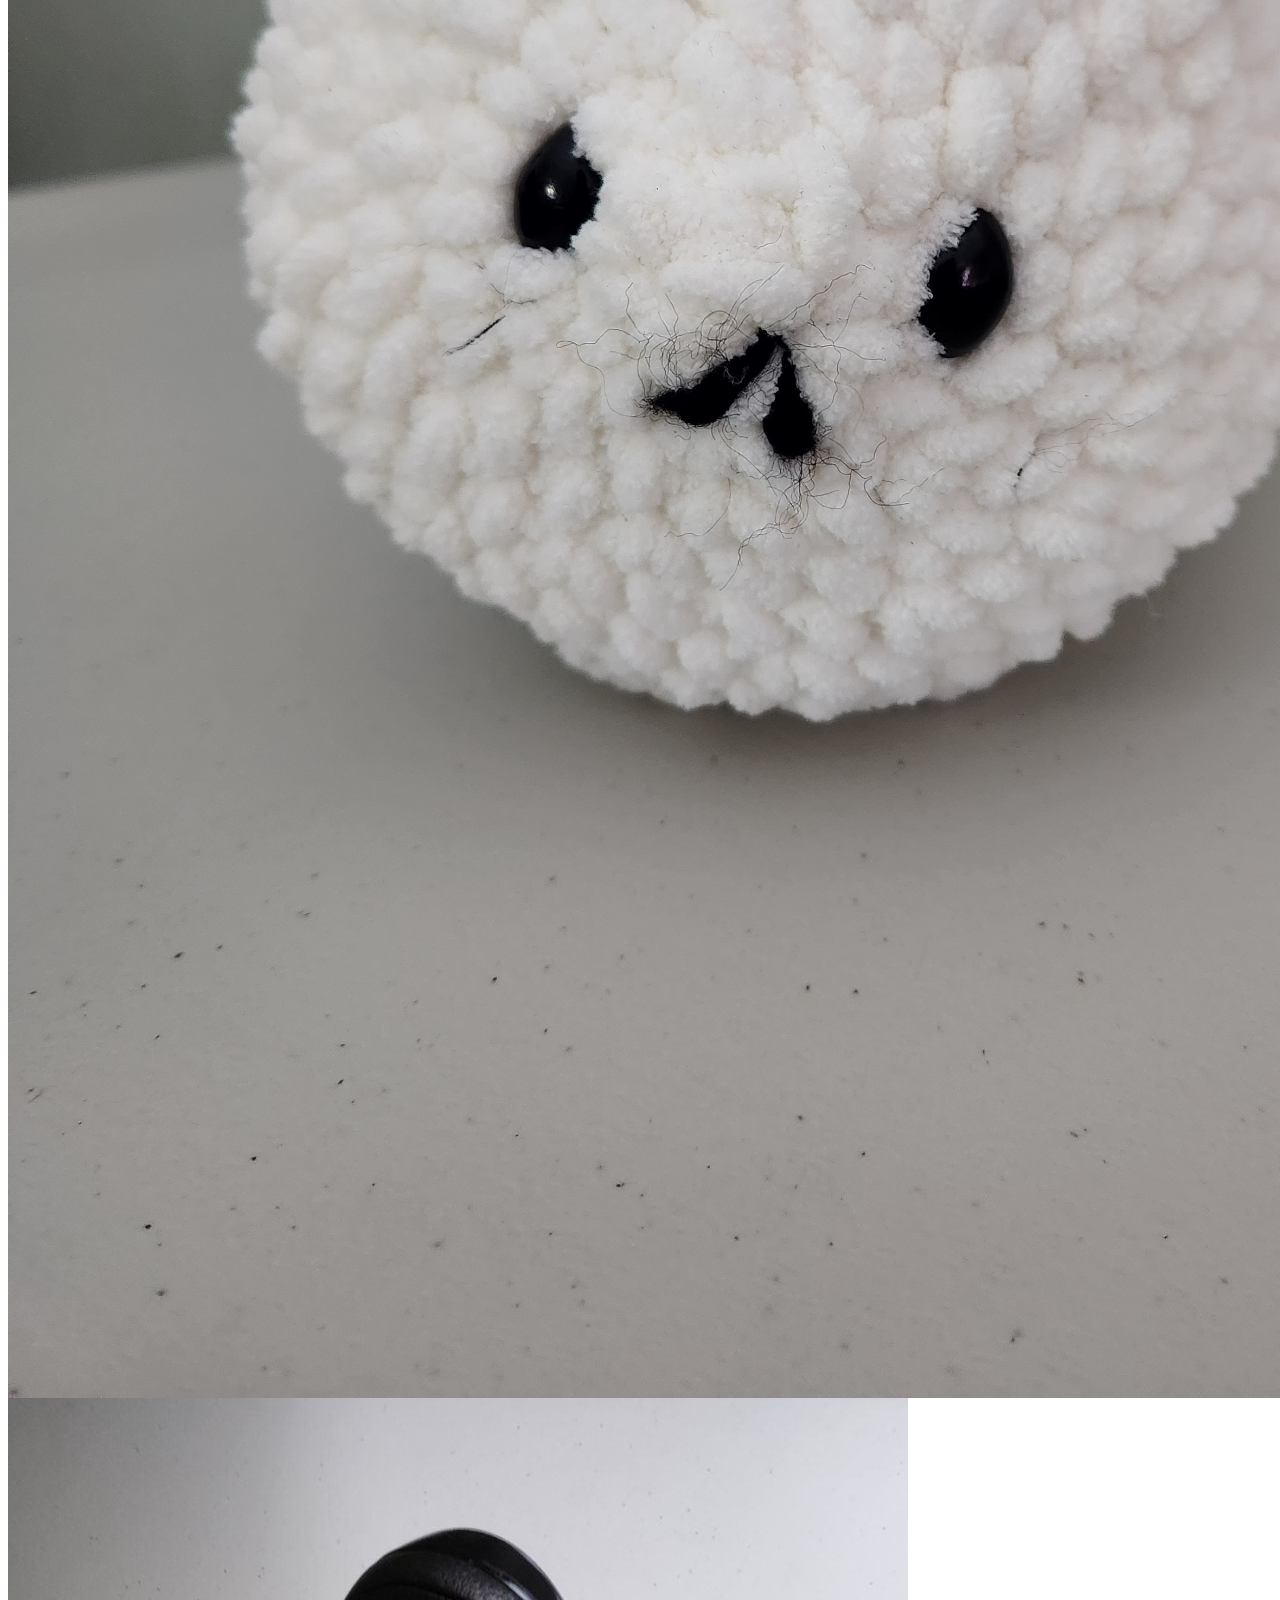
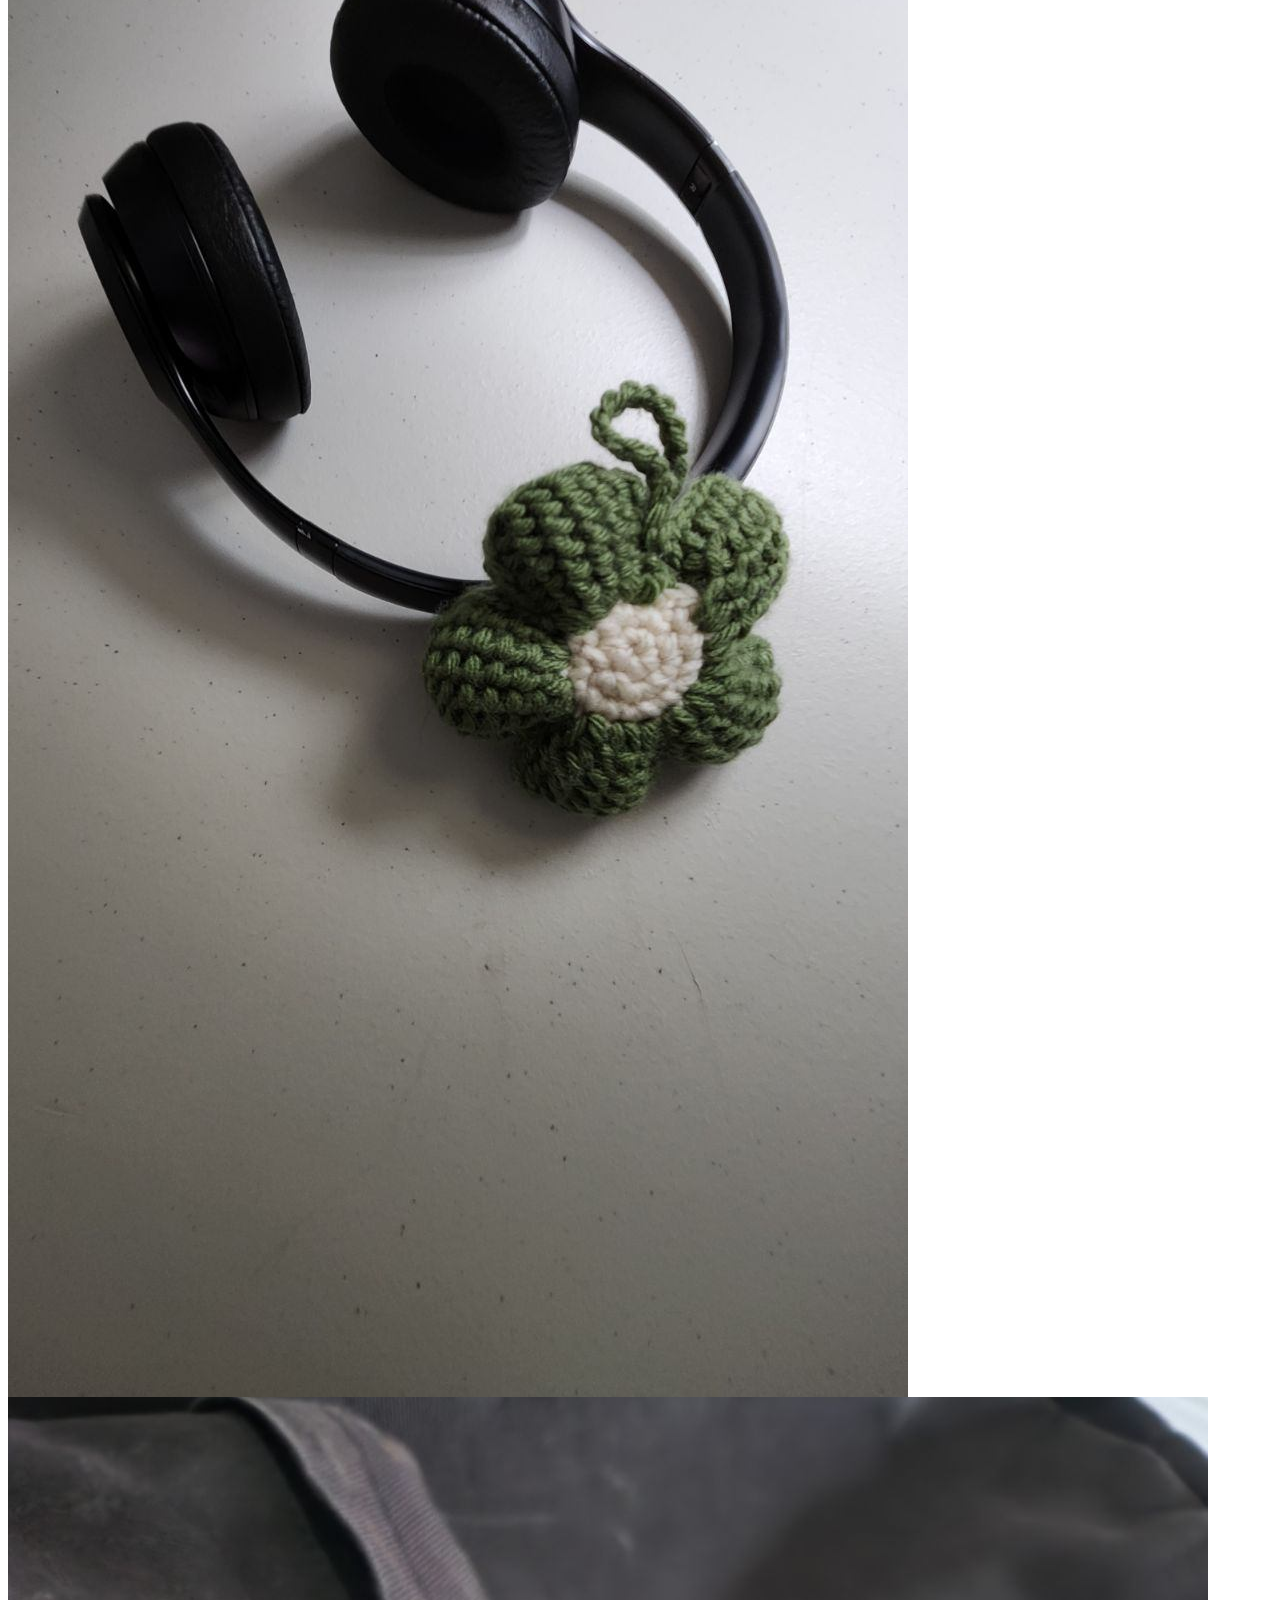
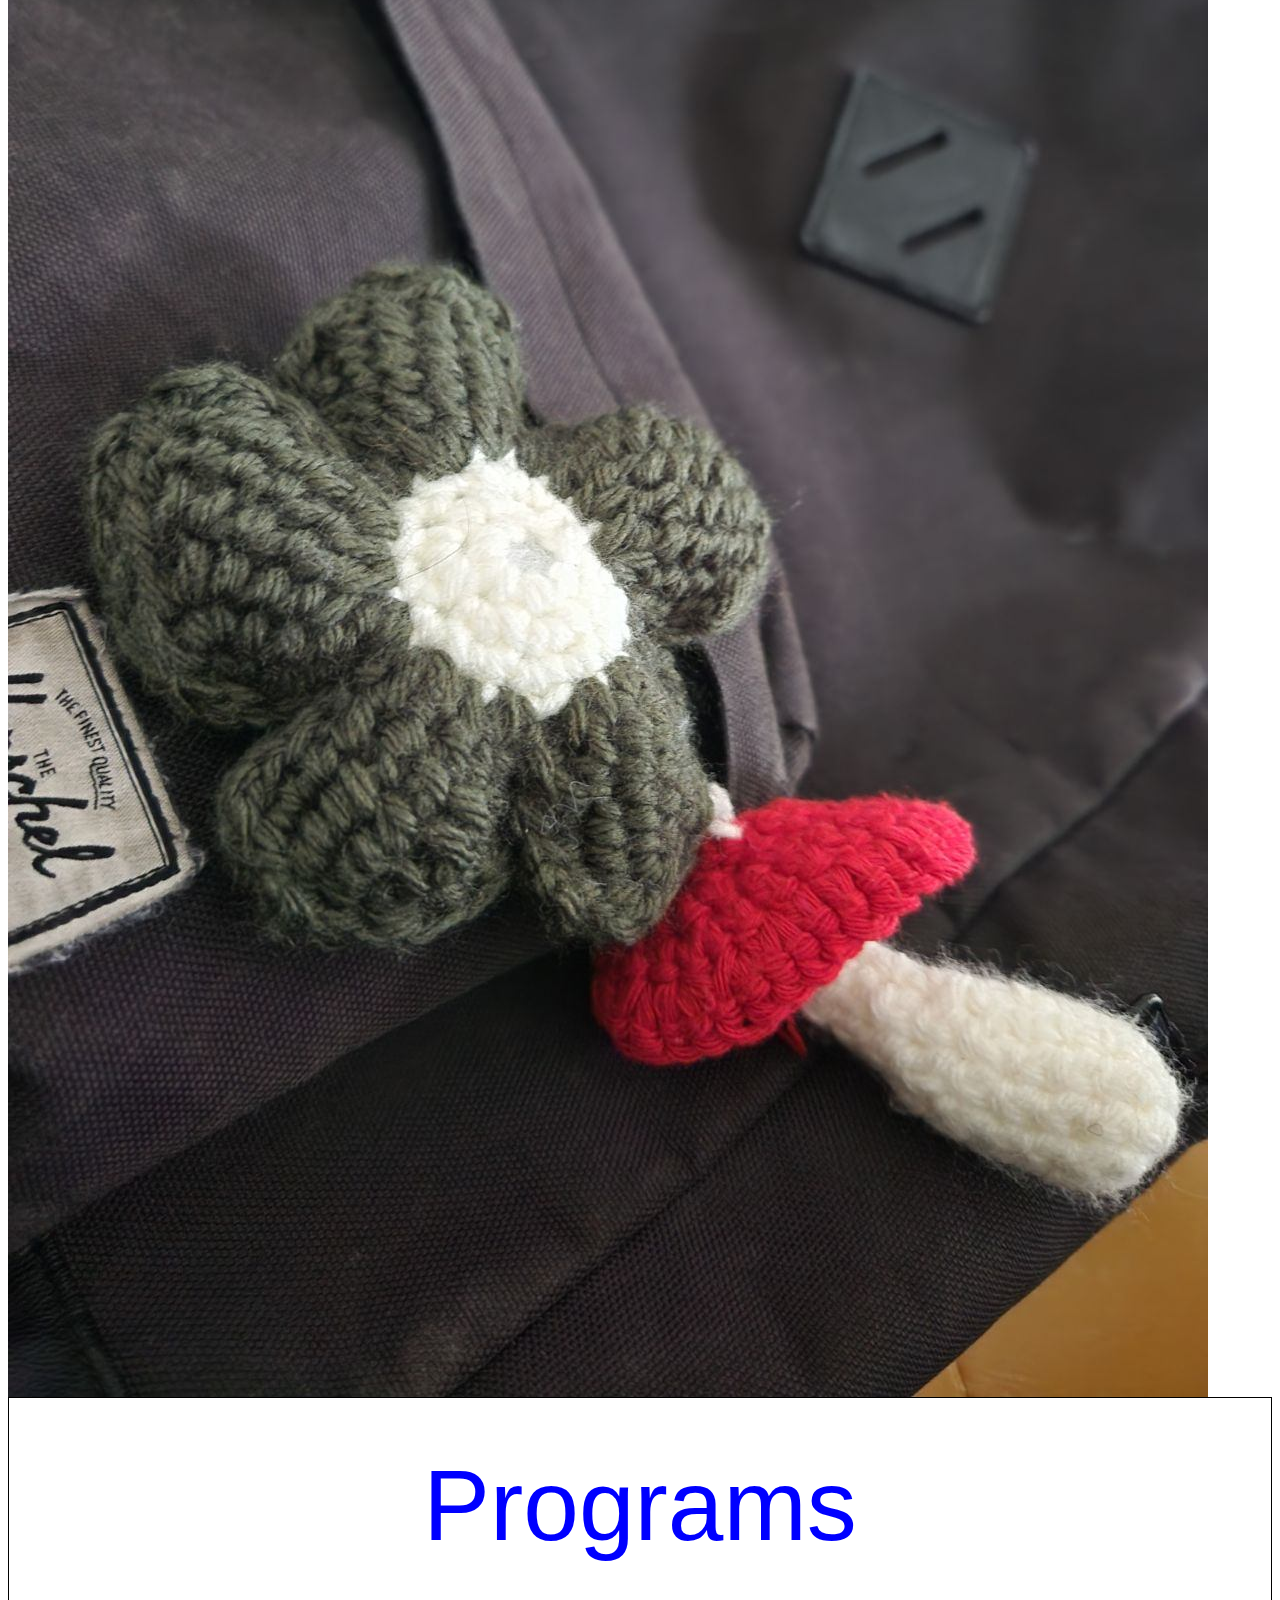
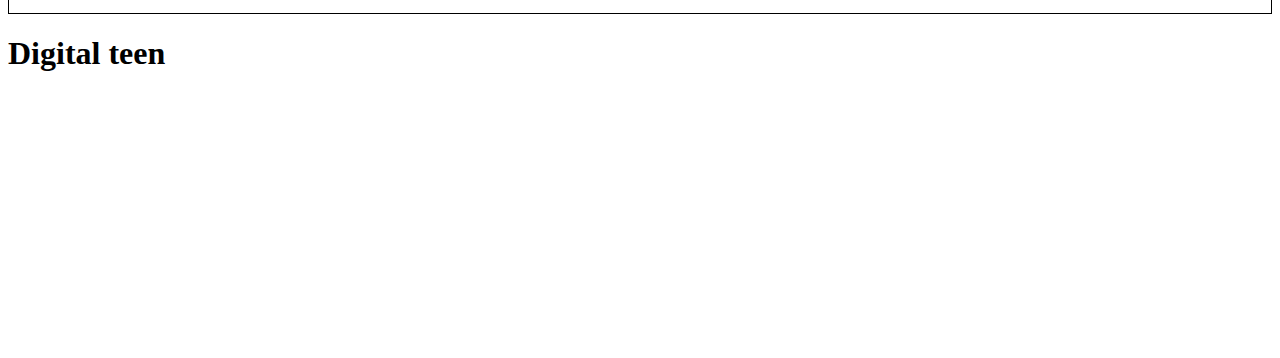
<file: css-practice/projects.html>
<link rel="stylesheet" href="css/styles.css">
<!DOCTYPE html>
    <head>
        <meta charset="utf-8">
        <meta name="viewport" content="width=device-with, initial-scale=1">
        <link rel="stylesheet" href="css/styles.css">
        <title>Projects</title>
    </head>
    <!--Section 1: Navbar-->
    <nav>
        <a href="index.html">HOME</a>
        <a href="posts.html">POSTS</a>
        <a href="projects.html">PROJECTS</a>
    </nav>

    <!--Section 2a: Header Title-->
    <header>Crochet</header>

    <!--Crochet images-->
    <div class="crochet-container">
        <img id="bumblebee" src="crochet_images/crochet_bumblebee.jpg" alt="crochet bumblebee">
        <img src="crochet_images/crochet_cat.jpg" alt="crochet cat">
        <img src="crochet_images/crochet_flower.jpg" alt="crochet flower on headphones">
        <img src="crochet_images/crochet_mushroom&flower.jpg" alt="crochet flower and mushroom on backpack">
    </div>

    <header>Programs</header>
    <!--Section 3: Footer-->
    <footer>
        <!--Logo-->
        <h1>Digital teen</h1>
        <a href="https://github.com/342629342">
            <img src="images/github_logo2.png">
        </a>
    </footer>
</html>
</file>
<file: css-practice/css/styles.css>
header{
    padding:50px;
    color:blue;
    border: 1px solid black;
    font-size: 100px;
    text-align: center;
    font-family:Verdana, Geneva, Tahoma, sans-serif;
}

/*Section 1: Introductions*/
.introductions-container{
    display:flex;
    flex-direction: row;
    flex-flow: flex-start;
    align-items: stretch;
    height: 300px;
}

p{
    font-family:'Courier New', Courier, monospace;
    font-size: 30px;
    background-color: rgb(255, 255, 255);
    width: 50%;
    margin:20px;
    padding:15px;
    border: 1px solid black;
}

.intro-image{
    margin:20px;
    background-color: blue;
    border:1px solid black;
    flex-grow: 1;
}

/*Section 2: Projects*/
.project-container{
    display:flex;
    flex-direction: row;
    align-content: stretch;
    height: 200px;
}

.p1{
    width:33%;
    background-color: blue;
    border:1px solid black;
}

.p2{
    width:33%;
    background-color: rgb(46, 46, 87);
    border:1px solid black;
}
.p3{
    width:33%;
    background-color: rgb(66, 66, 140);
    border:1px solid black;
}
</file>
<file: css-practice/css/posts.css>
.back{
    displaY:flex;
    flex-direction:flex-start;
    align-items:center;
    width:20%;
    border:1px solid black;
}

.back a{
    padding-right:1.5vw;
    text-decoration:none;
    color:#212426;
    font-family:Gotham, Arial;
    font-size:3.5vmin;
}

.back svg{
    height:70%;
}

.content{
    padding:2vmin;
    position:absolute;
    right:2vw;
    display:flex;
    flex-direction:column;
    border:1px solid black;
}
.content h1{
    font-family:Gotham, Arial;
}

.content li{
    font-family:Gotham, Arial;
    line-height: 3vh;
}

.article-body{
    display:flex;
    flex-direction:column;
    width:80%;
    height:100%;
    border:1px solid black;
}

.article-body header{
    padding:4vmax;
    text-align: center;
    font-family:Verdana, Geneva, Tahoma, sans-serif;
    font-size: 5.5vmin;
    font-weight: 600;
    color:#212426;
    border:1px solid black;
}

.article-body p{
    font-family:Arial, Helvetica, sans-serif;
    padding:2vmin;
}

.article-body img{
    align-self:center;
    width:60%;
    height:20%;
}
</file>
